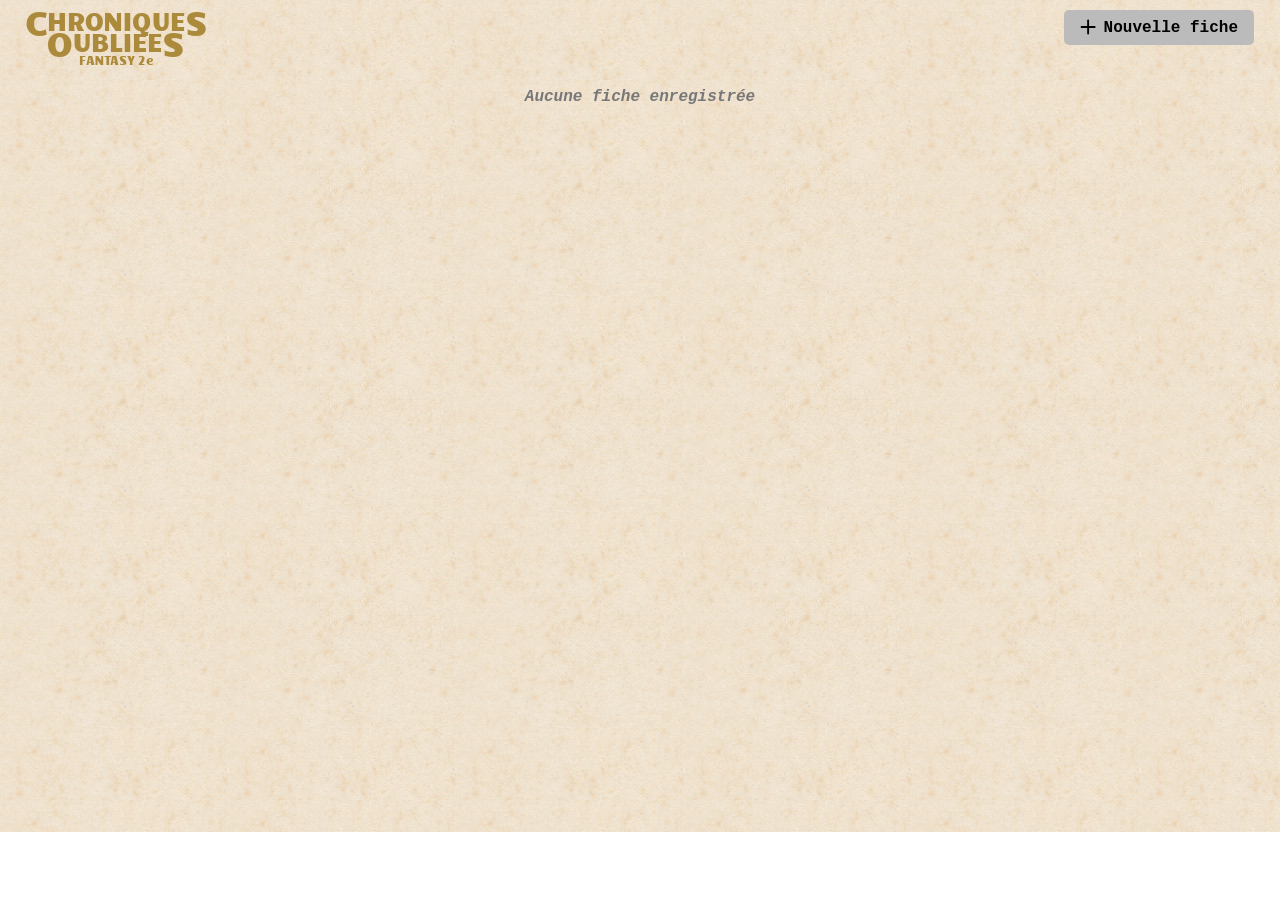
<file: www/index.html>
<!DOCTYPE html>
<html  lang="fr">
    <head>
        <meta charset="UTF-8">
        <meta name="viewport" content="width=device-width, initial-scale=1.0">
        <title>Fiches personnage Chroniques Oubliées 2e</title>
        <link href="css/commun.css" rel="stylesheet">
        <link href="css/gestion.css" rel="stylesheet">
    </head>
    <body onload="gestionBodyOnLoad()">
        <header>
            <div class="titre">
                <div><span>C</span><span>HRONIQUE</span><span>S</span></div>
                <div><span>O</span><span>UBLIEE</span><span>S</span></div>
                <div>FANTASY 2e</div>
            </div>
            <div class="barreBoutons">
                <button id="BTN_CREER"><span class="iconeBouton"><img src="img/add.svg" alt="Icone plus"></span><span class="texteBouton">Nouvelle fiche</span></button>
            </div>
        </header>
        <main>
            <div id="CONTENU_LISTE">
                <table id="FICHIERS">
                    <thead>
                        <tr>
                            <th>Fiche</th>
                            <th>Action</th>
                        </tr>
                    </thead>
                    <tbody>
                    </tbody>
                </table>
            </div>
            <div id="MSG_VIDE">Aucune fiche enregistrée</div>
        </main>
        <footer>

        </footer>
        
        <script src="js/outils.js"></script>
        <script src="js/commun_fichier.js"></script>
        <script src="js/gestion.js"></script>
    </body>
</html>
</file>
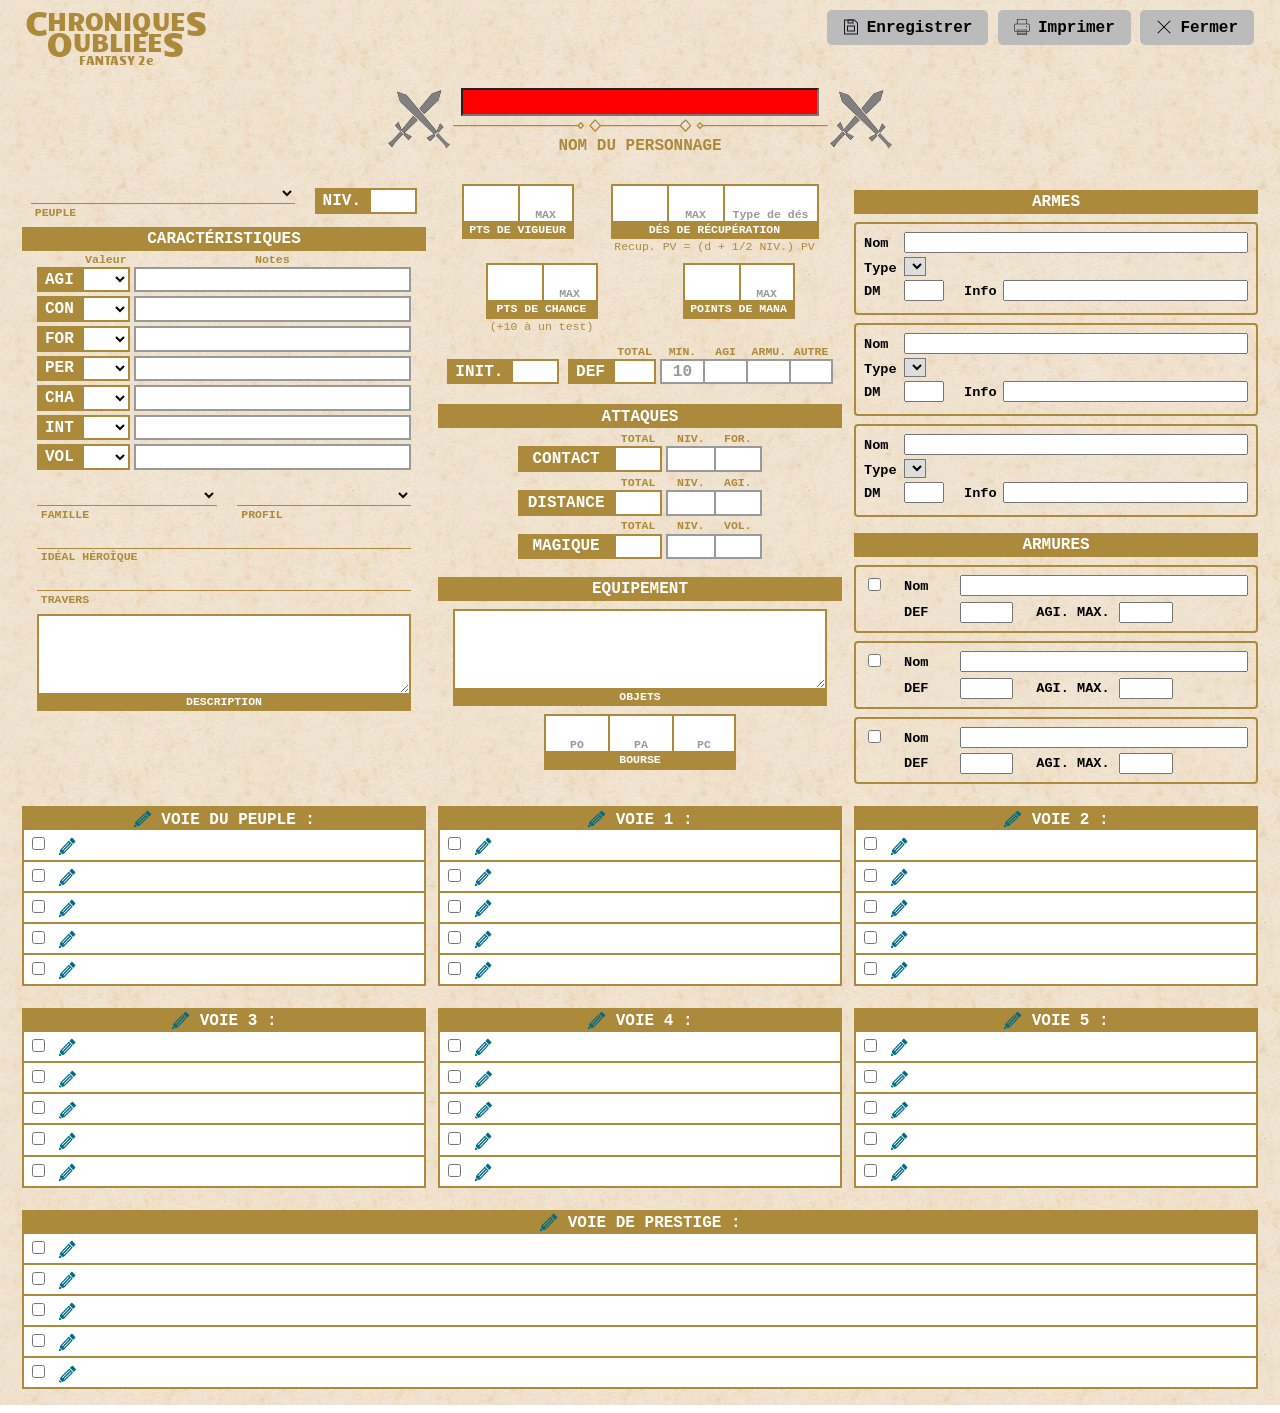
<file: www/fiche.html>
<!doctype html>
<html lang="fr">
    <head>
        <meta charset="utf-8">
        <meta name="viewport" content="width=device-width, initial-scale=1.0">
        <title>Fiche personnage Chroniques Oubliées 2e</title>
        <link href="css/commun.css" rel="stylesheet">
        <link href="css/fiche.css" rel="stylesheet">
        <link href="css/fiche_dialog.css" rel="stylesheet">
        <link href="css/fiche_dlgCapacite.css" rel="stylesheet">
        <link href="css/fiche_dlgVoie.css" rel="stylesheet">
    </head>
    <body onload="ficheBodyOnLoad()">
        <form id="FORM_FICHE">
            <header>
                <div class="titre">
                    <div><span>C</span><span>HRONIQUE</span><span>S</span></div>
                    <div><span>O</span><span>UBLIEE</span><span>S</span></div>
                    <div>FANTASY 2e</div>
                </div>
                <div class="barreBoutons">
                    <button id="btnSauver" type="button" title="Enregistrer la fiche"><span class="iconeBouton"><img src="img/sauver.svg" alt="Icone sauvegarder"></span><span class="texteBouton">Enregistrer</span></button>
                    <button id="btnImprimer" type="button" title="Enregistrer la fiche"><span class="iconeBouton"><img src="img/imprimer.svg" alt="Icone imprimer"></span><span class="texteBouton">Imprimer</span></button>
                    <button id="btnQuitter" type="button" title="Ferme la fiche"><span class="iconeBouton"><img src="img/fermer.svg" alt="Icone fermer"></span><span class="texteBouton">Fermer</span></button>
                </div>
            </header>
            <main>
                <div class="entete">
                    <div class="logoEntete"><img src="./img/swords.svg" alt="Epées"></div>
                    <div class="zoneNomPersonnage">
                        <div class="zoneTxtNomPersonnage">
                            <input type="text" id="TXT_NOM" name="nom" maxlength="35" required>
                        </div>
                        <img src="./img/separateur.svg" alt="séparateur">
                        <label for="TXT_NOM">Nom du personnage</label>
                    </div>
                    <div class="logoEntete"><img src="./img/swords.svg" alt="Epées"></div>
                </div>
                <div class="col_container">
                    <div class="colonne">
                        <div id="peuple_niv" class="ligne_niv1">
                            <div>
                                <div class="case3"  title="Peuple du personnage">
                                    <label for="SEL_PEUPLE" class="legende_case"><span>Peuple</span></label>
                                    <div class="grille_case">
                                        <div class="valeur_case">
                                            <select id="SEL_PEUPLE" name="idPeuple" title="Peuple du personnage"></select>
                                        </div>
                                    </div>
                                </div>
                            </div>
                            <div class="case2">
                                <label for="TXT_NIVEAU" class="legende_case"><span>NIV.</span></label>
                                <div class="grille_case">
                                    <div class="valeur_case">
                                        <input type="number" id="TXT_NIVEAU" name="niveau" min="1" max="30" title="Niveau du personnage">
                                    </div>
                                </div>
                            </div>
                        </div>
                        <fieldset id="CARAC" class="niv1">
                            <legend>Caractéristiques</legend>
                            <div id="zoneCaracteristique">
                                <div class="case2">
                                    <label for="SEL_AGI" class="legende_case"><span>AGI</span></label>
                                    <div class="grille_case">
                                        <div class="valeur_case">
                                            <select id="SEL_AGI" name="AGI" class="selectCaract"></select>
                                            <span class="labelFond">Valeur</span>
                                        </div>
                                        <div class="valeur_case">
                                            <input type="text" id="TXT_NOTE_AGI" name="noteAGI" class="txtNoteCarac" title="Notes et bonus pour l'agilité" maxlength="50">
                                            <span class="labelFond">Notes</span>
                                        </div>
                                    </div>
                                </div>

                                <div class="case2">
                                    <label for="SEL_CON" class="legende_case"><span>CON</span></label>
                                    <div class="grille_case">
                                        <div class="valeur_case">
                                            <select id="SEL_CON" name="CON" class="selectCaract"></select>
                                        </div>
                                        <div class="valeur_case">
                                            <input type="text" id="TXT_NOTE_CON" name="noteCON" class="txtNoteCarac" title="Notes et bonus pour la constitution" maxlength="50">
                                        </div>
                                    </div>
                                </div>

                                <div class="case2">
                                    <label for="SEL_FOR" class="legende_case"><span>FOR</span></label>
                                    <div class="grille_case">
                                        <div class="valeur_case">
                                            <select id="SEL_FOR" name="FOR" class="selectCaract"></select>
                                        </div>
                                        <div class="valeur_case">
                                            <input type="text" id="TXT_NOTE_FOR" name="noteFOR" class="txtNoteCarac" title="Notes et bonus pour la force" maxlength="50">
                                        </div>
                                    </div>
                                </div>

                                <div class="case2">
                                    <label for="SEL_PER" class="legende_case"><span>PER</span></label>
                                    <div class="grille_case">
                                        <div class="valeur_case">
                                            <select id="SEL_PER" name="PER" class="selectCaract"></select>
                                        </div>
                                        <div class="valeur_case">
                                            <input type="text" id="TXT_NOTE_PER" name="notePER" class="txtNoteCarac" title="Notes et bonus pour la perception" maxlength="50">
                                        </div>
                                    </div>
                                </div>

                                <div class="case2">
                                    <label for="SEL_CHA" class="legende_case"><span>CHA</span></label>
                                    <div class="grille_case">
                                        <div class="valeur_case">
                                            <select id="SEL_CHA" name="CHA" class="selectCaract"></select>
                                        </div>
                                        <div class="valeur_case">
                                            <input type="text" id="TXT_NOTE_CHA" name="noteCHA" class="txtNoteCarac" title="Notes et bonus pour le charisme" maxlength="50">
                                        </div>
                                    </div>
                                </div>

                                <div class="case2">
                                    <label for="SEL_INT" class="legende_case"><span>INT</span></label>
                                    <div class="grille_case">
                                        <div class="valeur_case">
                                            <select id="SEL_INT" name="INT" class="selectCaract"></select>
                                        </div>
                                        <div class="valeur_case">
                                            <input type="text" id="TXT_NOTE_INT" name="noteINT" class="txtNoteCarac" title="Notes et bonus pour l'intelligence" maxlength="50">
                                        </div>
                                    </div>
                                </div>

                                <div class="case2">
                                    <label for="SEL_VOL" class="legende_case"><span>VOL</span></label>
                                    <div class="grille_case">
                                        <div class="valeur_case">
                                            <select id="SEL_VOL" name="VOL" class="selectCaract"></select>
                                        </div>
                                        <div class="valeur_case">
                                            <input type="text" id="TXT_NOTE_VOL" name="noteVOL" class="txtNoteCarac" title="Notes et bonus pour la volonté" maxlength="50">
                                        </div>
                                    </div>
                                </div>
                            </div>

                            <div id="ligne_famille_produit" class="ligne_niv1">
                                <div class="case3" title="Famille du personnage">
                                    <label for="SEL_FAMILLE" class="legende_case"><span>Famille</span></label>
                                    <div class="grille_case">
                                        <div class="valeur_case">
                                            <select id="SEL_FAMILLE" name="idFamille"></select>
                                        </div>
                                    </div>
                                </div>

                                <div class="case3" title="Profil du personnage">
                                    <label for="SEL_PROFIL" class="legende_case"><span>Profil</span></label>
                                    <div class="grille_case">
                                        <div class="valeur_case">
                                            <select id="SEL_PROFIL" name="idProfil"></select>
                                        </div>
                                    </div>
                                </div>

                            </div>

                            <div id="ligne_ideal" class="ligne_niv1">
                                <div class="case3" title="Idéal héroîque du personnage">
                                    <label for="TXT_IDEAL" class="legende_case"><span>Idéal héroîque</span></label>
                                    <div class="grille_case">
                                        <div class="valeur_case">
                                            <input type="text" id="TXT_IDEAL" name="idealHeroique" maxlength="50">
                                        </div>
                                    </div>
                                </div>
                            </div>

                            <div id="ligne_travers" class="ligne_niv1">
                                <div class="case3" title="Travers du personnage">
                                    <label for="TXT_TRAVERS" class="legende_case"><span>Travers</span></label>
                                    <div class="grille_case">
                                        <div class="valeur_case">
                                            <input type="text" id="TXT_TRAVERS" name="travers" maxlength="50">
                                        </div>
                                    </div>
                                </div>
                            </div>

                            <div id="ligne_description" class="ligne_niv1">
                                <div class="case1" title="Description du personnage">
                                    <label for="TXT_DESCRIPTION" class="legende_case"><span>Description</span></label>
                                    <div class="grille_case">
                                        <div class="valeur_case">
                                            <textarea id="TXT_DESCRIPTION" name="description" maxlength="250"></textarea>
                                        </div>
                                    </div>
                                </div>
                            </div>                            
                        </fieldset>
                    </div>
                    
                    <div class="colonne">
                        <div id="vigueur_recup" class="ligne_niv1">
                            <div class="case1">
                                <label for="TXT_PTS_VIGUEUR_ACTUELS" class="legende_case"><span>PTS DE VIGUEUR</span></label>
                                <div class="grille_case">
                                    <div class="valeur_case">
                                        <input type="number" id="TXT_PTS_VIGUEUR_ACTUELS" name="vigueurActuelle"  min="0" max="30" title="Nombre de points de vigueur actuels">
                                    </div>
                                    <div class="valeur_case">
                                        <input type="number" id="TXT_PTS_VIGUEUR_MAX" name="vigueurMax"  min="0" max="30" title="Nombre de points de vigueur maximum">
                                        <span class="labelFond">MAX</span>
                                    </div>
                                </div>
                            </div>

                            <div id="zoneDesRecuperation" class="case1">
                                <label for="TXT_DES_RECUP_ACTUELS" class="legende_case"><span>Dés de récupération</span></label>
                                <div class="grille_case">
                                    <div class="valeur_case">
                                        <input type="number" id="TXT_DES_RECUP_ACTUELS" name="recuperationActuelle" min="0" max="30" title="Nombre de dés de récupération actuel">
                                    </div>
                                    <div class="valeur_case">
                                        <input type="number" id="TXT_DES_RECUP_MAX" name="recuperationMax" min="0" max="30" title="Nombre de dés de récupération maximum">
                                        <span class="labelFond">MAX</span>
                                    </div>
                                    <div class="valeur_case">
                                        <span id="TXT_DES_RECUP"></span>
                                        <span class="labelFond">Type de dés</span>
                                    </div>
                                </div>
                                <span class="labelAide">Recup. PV = (d + 1/2 NIV.) PV</span>
                            </div>
                        </div>

                        <div id="chance_mana" class="ligne_niv1">
                            <div class="case1">
                                <label for="TXT_PTS_CHANCE_ACTUELS" class="legende_case"><span>PTS DE CHANCE</span></label>
                                <div class="grille_case">
                                    <div class="valeur_case">
                                        <input type="number" id="TXT_PTS_CHANCE_ACTUELS" name="chanceActuelle" min="0" max="30" title="Nombre de points de chance actuels">
                                    </div>
                                    <div class="valeur_case">
                                        <input type="number" id="TXT_PTS_CHANCE_MAX" name="chanceMax" min="0" max="30" title="Nombre de points de chance maximum">
                                        <span class="labelFond">MAX</span>
                                    </div>
                                </div>
                                <span class="labelAide">(+10 à un test)</span>
                            </div>

                            <div class="case1">
                                <label for="TXT_PTS_MANA_ACTUELS" class="legende_case"><span>POINTS DE MANA</span></label>
                                <div class="grille_case">
                                    <div class="valeur_case">
                                        <input type="number" id="TXT_PTS_MANA_ACTUELS" name="manaActuelle" min="0" max="99" title="Nombre de points de mana actuels">
                                    </div>
                                    <div class="valeur_case">
                                        <input type="number" id="TXT_PTS_MANA_MAX" name="manaMax" min="0" max="99" title="Nombre de points de mana maximum">
                                        <span class="labelFond">MAX</span>
                                    </div>
                                </div>
                            </div>
                        </div>


                        <div id="initiative_defense" class="ligne_niv1">

                            <div class="case2">
                                <div class="legende_case"><span>INIT.</span></div>
                                <div class="grille_case">
                                    <div class="valeur_case">
                                        <input type="number" id="TXT_INITIATIVE" name="initiative" min="0" max="30" title="Nombre de point d'initiative">
                                    </div>
                                </div>
                            </div>

                            <div class="case2">
                                <div class="legende_case"><span>DEF</span></div>
                                <div class="grille_case">
                                    <div class="valeur_case">
                                        <span id="TXT_DEF_TOTALE"></span>
                                        <span class="labelFond">TOTAL</span>
                                    </div>
                                    <div class="valeur_case">
                                        <span id="TXT_DEF_MIN">10</span>
                                        <span class="labelFond">MIN.</span>
                                    </div>
                                    <div class="valeur_case">
                                        <span id="TXT_DEF_AGI"></span>
                                        <span class="labelFond">AGI</span>
                                    </div>
                                    <div class="valeur_case">
                                        <span id="TXT_DEF_ARMURE"></span>
                                        <span class="labelFond">ARMU.</span>
                                    </div>
                                    <div class="valeur_case">
                                        <input type="number" id="TXT_DEF_AUTRE" name="defenseAutre" min="-10" max="30" title="Autre bonus de défense">
                                        <span class="labelFond">AUTRE</span>
                                    </div>
                                </div>
                            </div>

                        </div>

                        <fieldset id="ATTAQUES" class="niv1">
                            <legend>ATTAQUES</legend>
                            <div class="ligne_niv1">
                                <div class="case2">
                                    <div class="legende_case"><span>CONTACT</span></div>
                                    <div class="grille_case">
                                        <div class="valeur_case">
                                            <span id="TXT_ATT_CONTACT_TOTAL"></span>
                                            <span class="labelFond">TOTAL</span>
                                        </div>
                                        <div class="valeur_case">
                                            <span id="TXT_ATT_CONTACT_NIV"></span>
                                            <span class="labelFond">NIV.</span>
                                        </div>
                                        <div class="valeur_case">
                                            <span id="TXT_ATT_CONTACT_FOR"></span>
                                            <span class="labelFond">FOR.</span>
                                        </div>
                                    </div>
                                </div>
                            </div>
                            <div class="ligne_niv1">
                                <div class="case2">
                                    <div class="legende_case"><span>DISTANCE</span></div>
                                    <div class="grille_case">
                                        <div class="valeur_case">
                                            <span id="TXT_ATT_DISTANCE_TOTAL"></span>
                                            <span class="labelFond">TOTAL</span>
                                        </div>
                                        <div class="valeur_case">
                                            <span id="TXT_ATT_DISTANCE_NIV"></span>
                                            <span class="labelFond">NIV.</span>
                                        </div>
                                        <div class="valeur_case">
                                            <span id="TXT_ATT_DISTANCE_AGI"></span>
                                            <span class="labelFond">AGI.</span>
                                        </div>
                                    </div>
                                </div>
                            </div>
                            <div class="ligne_niv1">
                                <div class="case2">
                                    <div class="legende_case"><span>MAGIQUE</span></div>
                                    <div class="grille_case">
                                        <div class="valeur_case">
                                            <span id="TXT_ATT_MAGIQUE_TOTAL"></span>
                                            <span class="labelFond">TOTAL</span>
                                        </div>
                                        <div class="valeur_case">
                                            <span id="TXT_ATT_MAGIQUE_NIV"></span>
                                            <span class="labelFond">NIV.</span>
                                        </div>
                                        <div class="valeur_case">
                                            <span id="TXT_ATT_MAGIQUE_VOL"></span>
                                            <span class="labelFond">VOL.</span>
                                        </div>
                                    </div>
                                </div>
                            </div>
                        </fieldset>

                        <fieldset id="EQUIPEMENT" class="niv1">
                            <legend>EQUIPEMENT</legend>
                            <div id="ligneEquipement" class="ligne_niv1">

                                <div class="case1" title="Liste des équipements">
                                    <label for="TXT_EQUIPEMENT" class="legende_case"><span>Objets</span></label>
                                    <div class="grille_case">
                                        <div class="valeur_case">
                                            <textarea id="TXT_EQUIPEMENT" name="equipement" maxlength="500"></textarea>
                                        </div>
                                    </div>
                                </div>
                            </div>
                            <div id="ligneBourse" class="ligne_niv1">
                                <div id="zoneBourse" class="case1">
                                    <div class="legende_case"><span>BOURSE</span></div>
                                    <div class="grille_case">
                                        <div class="valeur_case">
                                            <input type="number" id="TXT_NB_PO" name="PO" min="0" max="1000000000" title="Nombre de pièces d'or (1 PO = 10 PA)">
                                            <span class="labelFond">PO</span>
                                        </div>
                                        <div class="valeur_case">
                                            <input type="number" id="TXT_NB_PA" name="PA" min="0" max="1000000000" title="Nombre de pièces d'argent (1 PA = 10 PC)">
                                            <span class="labelFond">PA</span>
                                        </div>
                                        <div class="valeur_case">
                                            <input type="number" id="TXT_NB_PC" name="PC" min="0" max="1000000000" title="Nombre de pièces de cuivre">
                                            <span class="labelFond">PC</span>
                                        </div>
                                    </div>
                                </div>

                            </div>

                        </fieldset>
                    </div>
                    <div class="colonne">
                        <fieldset id="ARMES" class="niv1">
                            <legend>ARMES</legend>
                            <div id="ARME_1" class="groupe_multiple">
                                <div class="zoneArme">
                                    <div>
                                        <label for="NOM_ARME_1">Nom</label>
                                        <span><input type="text" id="NOM_ARME_1" class="txtNomArme" name="nomArme" maxlength="25" title="Nom de l'arme"></span>
                                    </div>
                                    <div>
                                        <label for="SELECT_TYPE_ATTAQUE_1">Type</label>
                                        <span>
                                            <select id="SELECT_TYPE_ATTAQUE_1" class="selectTypeAttaque" name="typeAttaqueArme"></select>
                                            <span class="txtDesAttaqueArme labelAide"></span>
                                        </span>
                                    </div>
                                    <div>
                                        <label for="DM_ARME_1">DM</label>
                                        <span class="detailArme">
                                            <input type="text" id="DM_ARME_1" class="txtDmArme" name="dmArme" maxlength="10" title="DM infligés par l'arme (ex : 2d6)">
                                            <span title="Caractéristiques spéciales / Portée">
                                                <label for="TXT_NOTE_ARME_1">Info</label>
                                                <input type="text" id="TXT_NOTE_ARME_1" name="noteArme" class="txtNoteArme" maxlength="50" title="Complément sur l'arme">
                                            </span>
                                        </span>
                                    </div>
                                </div>
                            </div>
                            <div id="ARME_2" class="groupe_multiple">
                                <div class="zoneArme">
                                    <div>
                                        <label for="NOM_ARME_2">Nom</label>
                                        <span><input type="text" id="NOM_ARME_2" class="txtNomArme" name="nomArme" maxlength="25" title="Nom de l'arme"></span>
                                    </div>
                                    <div>
                                        <label for="SELECT_TYPE_ATTAQUE_2">Type</label>
                                        <span>
                                            <select id="SELECT_TYPE_ATTAQUE_2" class="selectTypeAttaque" name="typeAttaqueArme"></select>
                                            <span class="txtDesAttaqueArme labelAide"></span>
                                        </span>
                                    </div>
                                    <div>
                                        <label for="DM_ARME_2">DM</label>
                                        <span class="detailArme">
                                            <input type="text" id="DM_ARME_2" class="txtDmArme" name="dmArme" maxlength="10" title="DM infligés par l'arme (ex : 2d6)">
                                            <span title="Caractéristiques spéciales / Portée">
                                                <label for="TXT_NOTE_ARME_2">Info</label>
                                                <input type="text" id="TXT_NOTE_ARME_2" name="noteArme" class="txtNoteArme" maxlength="50" title="Complément sur l'arme">
                                            </span>
                                        </span>
                                    </div>
                                </div>
                            </div>
                            <div id="ARME_3" class="groupe_multiple">
                                <div class="zoneArme">
                                    <div>
                                        <label for="NOM_ARME_3">Nom</label>
                                        <span><input type="text" id="NOM_ARME_3" class="txtNomArme" name="nomArme" maxlength="25" title="Nom de l'arme"></span>
                                    </div>
                                    <div>
                                        <label for="SELECT_TYPE_ATTAQUE_3">Type</label>
                                        <span>
                                            <select id="SELECT_TYPE_ATTAQUE_3" class="selectTypeAttaque" name="typeAttaqueArme"></select>
                                            <span class="txtDesAttaqueArme labelAide"></span>
                                        </span>
                                    </div>
                                    <div>
                                        <label for="DM_ARME_3">DM</label>
                                        <span class="detailArme">
                                            <input type="text" id="DM_ARME_3" class="txtDmArme" name="dmArme" maxlength="10" title="DM infligés par l'arme (ex : 2d6)">
                                            <span title="Caractéristiques spéciales / Portée">
                                                <label for="TXT_NOTE_ARME_3">Info</label>
                                                <input type="text" id="TXT_NOTE_ARME_3" name="noteArme" class="txtNoteArme" maxlength="50" title="Complément sur l'arme">
                                            </span>
                                        </span>
                                    </div>
                                </div>
                            </div>
                        </fieldset>
                        <fieldset id="ARMURES" class="niv1">
                            <legend>ARMURES</legend>
                            <div id="ARMURE_1" class="zoneArmure groupe_multiple">
                                <span class="zoneChkArmure"><input type="checkbox" id="CHK_ARMURE_1" value="Oui" title="Armure portée" class="chkArmure" name="selectionArmure"></span>
                                <label for="TXT_NOM_ARMURE_1">Nom</label>
                                <input type="text" id="TXT_NOM_ARMURE_1" class="txtNomArmure" name="nomArmure" maxlength="25" title="Nom de l'armure">
                                <label for="TXT_DEF_ARMURE_1">DEF</label>
                                <span>
                                    <input type="number" id="TXT_DEF_ARMURE_1" class="txtDefArmure" name="defenseArmure" min="0" max="30" title="Défense que rajoute l'armure">
                                    <label for="TXT_AGI_ARMURE_1">AGI. MAX.</label>
                                    <input type="number" id="TXT_AGI_ARMURE_1" class="txtAgiArmure" name="agiliteMaxArmure" min="0" max="30" title="Agilité maximale imposée par l'armure">
                                </span>
                            </div>
                            <div id="ARMURE_2" class="zoneArmure groupe_multiple">
                                <span class="zoneChkArmure"><input type="checkbox" id="CHK_ARMURE_2" value="Oui" title="Armure portée" class="chkArmure" name="selectionArmure"></span>
                                <label for="TXT_NOM_ARMURE_2">Nom</label>
                                <input type="text" id="TXT_NOM_ARMURE_2" class="txtNomArmure" name="nomArmure" maxlength="25" title="Nom de l'armure">
                                <label for="TXT_DEF_ARMURE_2">DEF</label>
                                <span>
                                    <input type="number" id="TXT_DEF_ARMURE_2" class="txtDefArmure" name="defenseArmure" min="0" max="30" title="Défense que rajoute l'armure">
                                    <label for="TXT_AGI_ARMURE_2">AGI. MAX.</label>
                                    <input type="number" id="TXT_AGI_ARMURE_2" class="txtAgiArmure" name="agiliteMaxArmure" min="0" max="30" title="Agilité maximale imposée par l'armure">
                                </span>
                            </div>
                            <div id="ARMURE_3" class="zoneArmure groupe_multiple">
                                <span class="zoneChkArmure"><input type="checkbox" id="CHK_ARMURE_3" value="Oui" title="Armure portée" class="chkArmure" name="selectionArmure"></span>
                                <label for="TXT_NOM_ARMURE_3">Nom</label>
                                <input type="text" id="TXT_NOM_ARMURE_3" class="txtNomArmure" name="nomArmure" maxlength="25" title="Nom de l'armure">
                                <label for="TXT_DEF_ARMURE_3">DEF</label>
                                <span>
                                    <input type="number" id="TXT_DEF_ARMURE_3" class="txtDefArmure" name="defenseArmure" min="0" max="30" title="Défense que rajoute l'armure">
                                    <label for="TXT_AGI_ARMURE_3">AGI. MAX.</label>
                                    <input type="number" id="TXT_AGI_ARMURE_3" class="txtAgiArmure" name="agiliteMaxArmure" min="0" max="30" title="Agilité maximale imposée par l'armure">
                                </span>
                            </div>
                        </fieldset>
                    </div>
                </div>
                <div class="col_container">
                    <div class="colonne">
                        <fieldset class="zoneVoie niv1"  data-categ-voie="peuple">
                            <legend class="titreVoie">
                                <button class="btnModif" type="button"></button>
                                <span class="lblNomZoneVoie">Voie du peuple</span> : 
                                <span class="lblNomVoie"></span>
                                <span class="lblTypeVoie"></span>
                                <input type="hidden" class="txtIdTypeVoie" name="idTypeVoie">
                                <input type="hidden" class="txtIdGroupeVoie" name="idGroupeVoie">
                                <input type="hidden" class="txtIdVoie" name="idVoie">
                                <input type="hidden" class="txtNomVoie" name="nomVoie">
                            </legend>

                            <div class="zoneCapacite">
                                <div class="contenuCapacite">
                                    <span><input type="checkbox" class="chkCapacite" name="selectionCapacite" value="Oui"></span>
                                    <button class="btnModif" type="button"></button>
                                    <span class="displayTitreCapacite"></span>
                                    <span class="displayDescriptionCapacite"></span>
                                    <span class="displayCommentaireCapacite"></span>
                                </div>
                                <input type="hidden" class="txtRangCapacite">
                                <input type="hidden" class="txtNomCapacite">
                                <input type="hidden" class="txtDescriptionCapacite">
                                <input type="hidden" class="txtComplementCapacite">
                            </div>
                            <div class="zoneCapacite">
                                <div class="contenuCapacite">
                                    <span><input type="checkbox" class="chkCapacite" name="selectionCapacite" value="Oui"></span>
                                    <button class="btnModif" type="button"></button>
                                    <span class="displayTitreCapacite"></span>
                                    <span class="displayDescriptionCapacite"></span>
                                    <span class="displayCommentaireCapacite"></span>
                                </div>
                                <input type="hidden" class="txtRangCapacite">
                                <input type="hidden" class="txtNomCapacite">
                                <input type="hidden" class="txtDescriptionCapacite">
                                <input type="hidden" class="txtComplementCapacite">
                            </div>
                            <div class="zoneCapacite">
                                <div class="contenuCapacite">
                                    <span><input type="checkbox" class="chkCapacite" name="selectionCapacite" value="Oui"></span>
                                    <button class="btnModif" type="button"></button>
                                    <span class="displayTitreCapacite"></span>
                                    <span class="displayDescriptionCapacite"></span>
                                    <span class="displayCommentaireCapacite"></span>
                                </div>
                                <input type="hidden" class="txtRangCapacite">
                                <input type="hidden" class="txtNomCapacite">
                                <input type="hidden" class="txtDescriptionCapacite">
                                <input type="hidden" class="txtComplementCapacite">
                            </div>
                            <div class="zoneCapacite">
                                <div class="contenuCapacite">
                                    <span><input type="checkbox" class="chkCapacite" name="selectionCapacite" value="Oui"></span>
                                    <button class="btnModif" type="button"></button>
                                    <span class="displayTitreCapacite"></span>
                                    <span class="displayDescriptionCapacite"></span>
                                    <span class="displayCommentaireCapacite"></span>
                                </div>
                                <input type="hidden" class="txtRangCapacite">
                                <input type="hidden" class="txtNomCapacite">
                                <input type="hidden" class="txtDescriptionCapacite">
                                <input type="hidden" class="txtComplementCapacite">
                            </div>
                            <div class="zoneCapacite">
                                <div class="contenuCapacite">
                                    <span><input type="checkbox" class="chkCapacite" name="selectionCapacite" value="Oui"></span>
                                    <button class="btnModif" type="button"></button>
                                    <span class="displayTitreCapacite"></span>
                                    <span class="displayDescriptionCapacite"></span>
                                    <span class="displayCommentaireCapacite"></span>
                                </div>
                                <input type="hidden" class="txtRangCapacite">
                                <input type="hidden" class="txtNomCapacite">
                                <input type="hidden" class="txtDescriptionCapacite">
                                <input type="hidden" class="txtComplementCapacite">
                            </div>
                        </fieldset>
                    </div>
                    <div class="colonne">
                        <fieldset class="zoneVoie niv1" data-num-voie-profil="1" data-categ-voie="profil">
                            <legend class="titreVoie">
                                <button class="btnModif" type="button"></button>
                                <span class="lblNomZoneVoie">Voie 1</span> : 
                                <span class="lblNomVoie"></span>
                                <span class="lblTypeVoie"></span>
                                <input type="hidden" class="txtIdTypeVoie" name="idTypeVoie">
                                <input type="hidden" class="txtIdGroupeVoie" name="idGroupeVoie">
                                <input type="hidden" class="txtIdVoie" name="idVoie">
                                <input type="hidden" class="txtNomVoie" name="nomVoie">
                            </legend>
                            <div class="zoneCapacite">
                                <div class="contenuCapacite">
                                    <span><input type="checkbox" class="chkCapacite" name="selectionCapacite" value="Oui"></span>
                                    <button class="btnModif" type="button"></button>
                                    <span class="displayTitreCapacite"></span>
                                    <span class="displayDescriptionCapacite"></span>
                                    <div class="displayCommentaireCapacite"></div>
                                </div>
                                <input type="hidden" class="txtRangCapacite">
                                <input type="hidden" class="txtNomCapacite">
                                <input type="hidden" class="txtDescriptionCapacite">
                                <input type="hidden" class="txtComplementCapacite">
                            </div>
                            <div class="zoneCapacite">
                                <div class="contenuCapacite">
                                    <span><input type="checkbox" class="chkCapacite" name="selectionCapacite" value="Oui"></span>
                                    <button class="btnModif" type="button"></button>
                                    <span class="displayTitreCapacite"></span>
                                    <span class="displayDescriptionCapacite"></span>
                                    <span class="displayCommentaireCapacite"></span>
                                </div>
                                <input type="hidden" class="txtRangCapacite">
                                <input type="hidden" class="txtNomCapacite">
                                <input type="hidden" class="txtDescriptionCapacite">
                                <input type="hidden" class="txtComplementCapacite">
                            </div>
                            <div class="zoneCapacite">
                                <div class="contenuCapacite">
                                    <span><input type="checkbox" class="chkCapacite" name="selectionCapacite" value="Oui"></span>
                                    <button class="btnModif" type="button"></button>
                                    <span class="displayTitreCapacite"></span>
                                    <span class="displayDescriptionCapacite"></span>
                                    <span class="displayCommentaireCapacite"></span>
                                </div>
                                <input type="hidden" class="txtRangCapacite">
                                <input type="hidden" class="txtNomCapacite">
                                <input type="hidden" class="txtDescriptionCapacite">
                                <input type="hidden" class="txtComplementCapacite">
                            </div>
                            <div class="zoneCapacite">
                                <div class="contenuCapacite">
                                    <span><input type="checkbox" class="chkCapacite" name="selectionCapacite" value="Oui"></span>
                                    <button class="btnModif" type="button"></button>
                                    <span class="displayTitreCapacite"></span>
                                    <span class="displayDescriptionCapacite"></span>
                                    <span class="displayCommentaireCapacite"></span>
                                </div>
                                <input type="hidden" class="txtRangCapacite">
                                <input type="hidden" class="txtNomCapacite">
                                <input type="hidden" class="txtDescriptionCapacite">
                                <input type="hidden" class="txtComplementCapacite">
                            </div>
                            <div class="zoneCapacite">
                                <div class="contenuCapacite">
                                    <span><input type="checkbox" class="chkCapacite" name="selectionCapacite" value="Oui"></span>
                                    <button class="btnModif" type="button"></button>
                                    <span class="displayTitreCapacite"></span>
                                    <span class="displayDescriptionCapacite"></span>
                                    <span class="displayCommentaireCapacite"></span>
                                </div>
                                <input type="hidden" class="txtRangCapacite">
                                <input type="hidden" class="txtNomCapacite">
                                <input type="hidden" class="txtDescriptionCapacite">
                                <input type="hidden" class="txtComplementCapacite">
                            </div>
                        </fieldset>
                    </div>
                    <div class="colonne">
                        <fieldset class="zoneVoie niv1" data-num-voie-profil="2"  data-categ-voie="profil">
                            <legend class="titreVoie">
                                <button class="btnModif" type="button"></button>
                                <span class="lblNomZoneVoie">Voie 2</span> : 
                                <span class="lblNomVoie"></span>
                                <span class="lblTypeVoie"></span>
                                <input type="hidden" class="txtIdTypeVoie" name="idTypeVoie">
                                <input type="hidden" class="txtIdGroupeVoie" name="idGroupeVoie">
                                <input type="hidden" class="txtIdVoie" name="idVoie">
                                <input type="hidden" class="txtNomVoie" name="nomVoie">
                            </legend>
                            <div class="zoneCapacite">
                                <div class="contenuCapacite">
                                    <span><input type="checkbox" class="chkCapacite" name="selectionCapacite" value="Oui"></span>
                                    <button class="btnModif" type="button"></button>
                                    <span class="displayTitreCapacite"></span>
                                    <span class="displayDescriptionCapacite"></span>
                                    <span class="displayCommentaireCapacite"></span>
                                </div>
                                <input type="hidden" class="txtRangCapacite">
                                <input type="hidden" class="txtNomCapacite">
                                <input type="hidden" class="txtDescriptionCapacite">
                                <input type="hidden" class="txtComplementCapacite">
                            </div>
                            <div class="zoneCapacite">
                                <div class="contenuCapacite">
                                    <span><input type="checkbox" class="chkCapacite" name="selectionCapacite" value="Oui"></span>
                                    <button class="btnModif" type="button"></button>
                                    <span class="displayTitreCapacite"></span>
                                    <span class="displayDescriptionCapacite"></span>
                                    <span class="displayCommentaireCapacite"></span>
                                </div>
                                <input type="hidden" class="txtRangCapacite">
                                <input type="hidden" class="txtNomCapacite">
                                <input type="hidden" class="txtDescriptionCapacite">
                                <input type="hidden" class="txtComplementCapacite">
                            </div>
                            <div class="zoneCapacite">
                                <div class="contenuCapacite">
                                    <span><input type="checkbox" class="chkCapacite" name="selectionCapacite" value="Oui"></span>
                                    <button class="btnModif" type="button"></button>
                                    <span class="displayTitreCapacite"></span>
                                    <span class="displayDescriptionCapacite"></span>
                                    <span class="displayCommentaireCapacite"></span>
                                </div>
                                <input type="hidden" class="txtRangCapacite">
                                <input type="hidden" class="txtNomCapacite">
                                <input type="hidden" class="txtDescriptionCapacite">
                                <input type="hidden" class="txtComplementCapacite">
                            </div>
                            <div class="zoneCapacite">
                                <div class="contenuCapacite">
                                    <span><input type="checkbox" class="chkCapacite" name="selectionCapacite" value="Oui"></span>
                                    <button class="btnModif" type="button"></button>
                                    <span class="displayTitreCapacite"></span>
                                    <span class="displayDescriptionCapacite"></span>
                                    <span class="displayCommentaireCapacite"></span>
                                </div>
                                <input type="hidden" class="txtRangCapacite">
                                <input type="hidden" class="txtNomCapacite">
                                <input type="hidden" class="txtDescriptionCapacite">
                                <input type="hidden" class="txtComplementCapacite">
                            </div>
                            <div class="zoneCapacite">
                                <div class="contenuCapacite">
                                    <span><input type="checkbox" class="chkCapacite" name="selectionCapacite" value="Oui"></span>
                                    <button class="btnModif" type="button"></button>
                                    <span class="displayTitreCapacite"></span>
                                    <span class="displayDescriptionCapacite"></span>
                                    <span class="displayCommentaireCapacite"></span>
                                </div>
                                <input type="hidden" class="txtRangCapacite">
                                <input type="hidden" class="txtNomCapacite">
                                <input type="hidden" class="txtDescriptionCapacite">
                                <input type="hidden" class="txtComplementCapacite">
                            </div>
                        </fieldset>
                    </div>
                </div>

                <div class="col_container">
                    <div class="colonne">
                        <fieldset class="zoneVoie niv1" data-num-voie-profil="3"  data-categ-voie="profil">
                            <legend class="titreVoie">
                                <button class="btnModif" type="button"></button>
                                <span class="lblNomZoneVoie">Voie 3</span> : 
                                <span class="lblNomVoie"></span>
                                <span class="lblTypeVoie"></span>
                                <input type="hidden" class="txtIdTypeVoie" name="idTypeVoie">
                                <input type="hidden" class="txtIdGroupeVoie" name="idGroupeVoie">
                                <input type="hidden" class="txtIdVoie" name="idVoie">
                                <input type="hidden" class="txtNomVoie" name="nomVoie">
                            </legend>
                            <div class="zoneCapacite">
                                <div class="contenuCapacite">
                                    <span><input type="checkbox" class="chkCapacite" name="selectionCapacite" value="Oui"></span>
                                    <button class="btnModif" type="button"></button>
                                    <span class="displayTitreCapacite"></span>
                                    <span class="displayDescriptionCapacite"></span>
                                    <span class="displayCommentaireCapacite"></span>
                                </div>
                                <input type="hidden" class="txtRangCapacite">
                                <input type="hidden" class="txtNomCapacite">
                                <input type="hidden" class="txtDescriptionCapacite">
                                <input type="hidden" class="txtComplementCapacite">
                            </div>
                            <div class="zoneCapacite">
                                <div class="contenuCapacite">
                                    <span><input type="checkbox" class="chkCapacite" name="selectionCapacite" value="Oui"></span>
                                    <button class="btnModif" type="button"></button>
                                    <span class="displayTitreCapacite"></span>
                                    <span class="displayDescriptionCapacite"></span>
                                    <span class="displayCommentaireCapacite"></span>
                                </div>
                                <input type="hidden" class="txtRangCapacite">
                                <input type="hidden" class="txtNomCapacite">
                                <input type="hidden" class="txtDescriptionCapacite">
                                <input type="hidden" class="txtComplementCapacite">
                            </div>
                            <div class="zoneCapacite">
                                <div class="contenuCapacite">
                                    <span><input type="checkbox" class="chkCapacite" name="selectionCapacite" value="Oui"></span>
                                    <button class="btnModif" type="button"></button>
                                    <span class="displayTitreCapacite"></span>
                                    <span class="displayDescriptionCapacite"></span>
                                    <span class="displayCommentaireCapacite"></span>
                                </div>
                                <input type="hidden" class="txtRangCapacite">
                                <input type="hidden" class="txtNomCapacite">
                                <input type="hidden" class="txtDescriptionCapacite">
                                <input type="hidden" class="txtComplementCapacite">
                            </div>
                            <div class="zoneCapacite">
                                <div class="contenuCapacite">
                                    <span><input type="checkbox" class="chkCapacite" name="selectionCapacite" value="Oui"></span>
                                    <button class="btnModif" type="button"></button>
                                    <span class="displayTitreCapacite"></span>
                                    <span class="displayDescriptionCapacite"></span>
                                    <span class="displayCommentaireCapacite"></span>
                                </div>
                                <input type="hidden" class="txtRangCapacite">
                                <input type="hidden" class="txtNomCapacite">
                                <input type="hidden" class="txtDescriptionCapacite">
                                <input type="hidden" class="txtComplementCapacite">
                            </div>
                            <div class="zoneCapacite">
                                <div class="contenuCapacite">
                                    <span><input type="checkbox" class="chkCapacite" name="selectionCapacite" value="Oui"></span>
                                    <button class="btnModif" type="button"></button>
                                    <span class="displayTitreCapacite"></span>
                                    <span class="displayDescriptionCapacite"></span>
                                    <span class="displayCommentaireCapacite"></span>
                                </div>
                                <input type="hidden" class="txtRangCapacite">
                                <input type="hidden" class="txtNomCapacite">
                                <input type="hidden" class="txtDescriptionCapacite">
                                <input type="hidden" class="txtComplementCapacite">
                            </div>
                        </fieldset>
                    </div>
                    <div class="colonne">
                        <fieldset class="zoneVoie niv1" data-num-voie-profil="4"  data-categ-voie="profil">
                            <legend class="titreVoie">
                                <button class="btnModif" type="button"></button>
                                <span class="lblNomZoneVoie">Voie 4</span> : 
                                <span class="lblNomVoie"></span>
                                <span class="lblTypeVoie"></span>
                                <input type="hidden" class="txtIdTypeVoie" name="idTypeVoie">
                                <input type="hidden" class="txtIdGroupeVoie" name="idGroupeVoie">
                                <input type="hidden" class="txtIdVoie" name="idVoie">
                                <input type="hidden" class="txtNomVoie" name="nomVoie">
                            </legend>
                            <div class="zoneCapacite">
                                <div class="contenuCapacite">
                                    <span><input type="checkbox" class="chkCapacite" name="selectionCapacite" value="Oui"></span>
                                    <button class="btnModif" type="button"></button>
                                    <span class="displayTitreCapacite"></span>
                                    <span class="displayDescriptionCapacite"></span>
                                    <span class="displayCommentaireCapacite"></span>
                                </div>
                                <input type="hidden" class="txtRangCapacite">
                                <input type="hidden" class="txtNomCapacite">
                                <input type="hidden" class="txtDescriptionCapacite">
                                <input type="hidden" class="txtComplementCapacite">
                            </div>
                            <div class="zoneCapacite">
                                <div class="contenuCapacite">
                                    <span><input type="checkbox" class="chkCapacite" name="selectionCapacite" value="Oui"></span>
                                    <button class="btnModif" type="button"></button>
                                    <span class="displayTitreCapacite"></span>
                                    <span class="displayDescriptionCapacite"></span>
                                    <span class="displayCommentaireCapacite"></span>
                                </div>
                                <input type="hidden" class="txtRangCapacite">
                                <input type="hidden" class="txtNomCapacite">
                                <input type="hidden" class="txtDescriptionCapacite">
                                <input type="hidden" class="txtComplementCapacite">
                            </div>
                            <div class="zoneCapacite">
                                <div class="contenuCapacite">
                                    <span><input type="checkbox" class="chkCapacite" name="selectionCapacite" value="Oui"></span>
                                    <button class="btnModif" type="button"></button>
                                    <span class="displayTitreCapacite"></span>
                                    <span class="displayDescriptionCapacite"></span>
                                    <span class="displayCommentaireCapacite"></span>
                                </div>
                                <input type="hidden" class="txtRangCapacite">
                                <input type="hidden" class="txtNomCapacite">
                                <input type="hidden" class="txtDescriptionCapacite">
                                <input type="hidden" class="txtComplementCapacite">
                            </div>
                            <div class="zoneCapacite">
                                <div class="contenuCapacite">
                                    <span><input type="checkbox" class="chkCapacite" name="selectionCapacite" value="Oui"></span>
                                    <button class="btnModif" type="button"></button>
                                    <span class="displayTitreCapacite"></span>
                                    <span class="displayDescriptionCapacite"></span>
                                    <span class="displayCommentaireCapacite"></span>
                                </div>
                                <input type="hidden" class="txtRangCapacite">
                                <input type="hidden" class="txtNomCapacite">
                                <input type="hidden" class="txtDescriptionCapacite">
                                <input type="hidden" class="txtComplementCapacite">
                            </div>
                            <div class="zoneCapacite">
                                <div class="contenuCapacite">
                                    <span><input type="checkbox" class="chkCapacite" name="selectionCapacite" value="Oui"></span>
                                    <button class="btnModif" type="button"></button>
                                    <span class="displayTitreCapacite"></span>
                                    <span class="displayDescriptionCapacite"></span>
                                    <span class="displayCommentaireCapacite"></span>
                                </div>
                                <input type="hidden" class="txtRangCapacite">
                                <input type="hidden" class="txtNomCapacite">
                                <input type="hidden" class="txtDescriptionCapacite">
                                <input type="hidden" class="txtComplementCapacite">
                            </div>
                        </fieldset>
                    </div>
                    <div class="colonne">
                        <fieldset class="zoneVoie niv1" data-num-voie-profil="5"  data-categ-voie="profil">
                            <legend class="titreVoie">
                                <button class="btnModif" type="button"></button>
                                <span class="lblNomZoneVoie">Voie 5</span> : 
                                <span class="lblNomVoie"></span>
                                <span class="lblTypeVoie"></span>
                                <input type="hidden" class="txtIdTypeVoie" name="idTypeVoie">
                                <input type="hidden" class="txtIdGroupeVoie" name="idGroupeVoie">
                                <input type="hidden" class="txtIdVoie" name="idVoie">
                                <input type="hidden" class="txtNomVoie" name="nomVoie">
                            </legend>
                            <div class="zoneCapacite">
                                <div class="contenuCapacite">
                                    <span><input type="checkbox" class="chkCapacite" name="selectionCapacite" value="Oui"></span>
                                    <button class="btnModif" type="button"></button>
                                    <span class="displayTitreCapacite"></span>
                                    <span class="displayDescriptionCapacite"></span>
                                    <span class="displayCommentaireCapacite"></span>
                                </div>
                                <input type="hidden" class="txtRangCapacite">
                                <input type="hidden" class="txtNomCapacite">
                                <input type="hidden" class="txtDescriptionCapacite">
                                <input type="hidden" class="txtComplementCapacite">
                            </div>
                            <div class="zoneCapacite">
                                <div class="contenuCapacite">
                                    <span><input type="checkbox" class="chkCapacite" name="selectionCapacite" value="Oui"></span>
                                    <button class="btnModif" type="button"></button>
                                    <span class="displayTitreCapacite"></span>
                                    <span class="displayDescriptionCapacite"></span>
                                    <span class="displayCommentaireCapacite"></span>
                                </div>
                                <input type="hidden" class="txtRangCapacite">
                                <input type="hidden" class="txtNomCapacite">
                                <input type="hidden" class="txtDescriptionCapacite">
                                <input type="hidden" class="txtComplementCapacite">
                            </div>
                            <div class="zoneCapacite">
                                <div class="contenuCapacite">
                                    <span><input type="checkbox" class="chkCapacite" name="selectionCapacite" value="Oui"></span>
                                    <button class="btnModif" type="button"></button>
                                    <span class="displayTitreCapacite"></span>
                                    <span class="displayDescriptionCapacite"></span>
                                    <span class="displayCommentaireCapacite"></span>
                                </div>
                                <input type="hidden" class="txtRangCapacite">
                                <input type="hidden" class="txtNomCapacite">
                                <input type="hidden" class="txtDescriptionCapacite">
                                <input type="hidden" class="txtComplementCapacite">
                            </div>
                            <div class="zoneCapacite">
                                <div class="contenuCapacite">
                                    <span><input type="checkbox" class="chkCapacite" name="selectionCapacite" value="Oui"></span>
                                    <button class="btnModif" type="button"></button>
                                    <span class="displayTitreCapacite"></span>
                                    <span class="displayDescriptionCapacite"></span>
                                    <span class="displayCommentaireCapacite"></span>
                                </div>
                                <input type="hidden" class="txtRangCapacite">
                                <input type="hidden" class="txtNomCapacite">
                                <input type="hidden" class="txtDescriptionCapacite">
                                <input type="hidden" class="txtComplementCapacite">
                            </div>
                            <div class="zoneCapacite">
                                <div class="contenuCapacite">
                                    <span><input type="checkbox" class="chkCapacite" name="selectionCapacite" value="Oui"></span>
                                    <button class="btnModif" type="button"></button>
                                    <span class="displayTitreCapacite"></span>
                                    <span class="displayDescriptionCapacite"></span>
                                    <span class="displayCommentaireCapacite"></span>
                                </div>
                                <input type="hidden" class="txtRangCapacite">
                                <input type="hidden" class="txtNomCapacite">
                                <input type="hidden" class="txtDescriptionCapacite">
                                <input type="hidden" class="txtComplementCapacite">
                            </div>
                        </fieldset>
                    </div>
                </div>
                <div class="col_container">
                    <div class="colonne">
                        <fieldset class="zoneVoie zoneVoiePrestige niv1" data-categ-voie="prestige">
                            <legend class="titreVoie">
                                <button class="btnModif" type="button"></button>
                                <span class="lblNomZoneVoie">Voie de prestige</span> : 
                                <span class="lblNomVoie"></span>
                                <span class="lblTypeVoie"></span>
                                <input type="hidden" class="txtIdTypeVoie" name="idTypeVoie">
                                <input type="hidden" class="txtIdGroupeVoie" name="idGroupeVoie">
                                <input type="hidden" class="txtIdVoie" name="idVoie">
                                <input type="hidden" class="txtNomVoie" name="nomVoie">
                            </legend>
                            <div class="zoneCapacite">
                                <div class="contenuCapacite">
                                    <span><input type="checkbox" class="chkCapacite" name="selectionCapacite" value="Oui"></span>
                                    <button class="btnModif" type="button"></button>
                                    <span class="displayTitreCapacite"></span>
                                    <span class="displayDescriptionCapacite"></span>
                                    <span class="displayCommentaireCapacite"></span>
                                </div>
                                <input type="hidden" class="txtRangCapacite">
                                <input type="hidden" class="txtNomCapacite">
                                <input type="hidden" class="txtDescriptionCapacite">
                                <input type="hidden" class="txtComplementCapacite">
                            </div>
                            <div class="zoneCapacite">
                                <div class="contenuCapacite">
                                    <span><input type="checkbox" class="chkCapacite" name="selectionCapacite" value="Oui"></span>
                                    <button class="btnModif" type="button"></button>
                                    <span class="displayTitreCapacite"></span>
                                    <span class="displayDescriptionCapacite"></span>
                                    <span class="displayCommentaireCapacite"></span>
                                </div>
                                <input type="hidden" class="txtRangCapacite">
                                <input type="hidden" class="txtNomCapacite">
                                <input type="hidden" class="txtDescriptionCapacite">
                                <input type="hidden" class="txtComplementCapacite">
                            </div>
                            <div class="zoneCapacite">
                                <div class="contenuCapacite">
                                    <span><input type="checkbox" class="chkCapacite" name="selectionCapacite" value="Oui"></span>
                                    <button class="btnModif" type="button"></button>
                                    <span class="displayTitreCapacite"></span>
                                    <span class="displayDescriptionCapacite"></span>
                                    <span class="displayCommentaireCapacite"></span>
                                </div>
                                <input type="hidden" class="txtRangCapacite">
                                <input type="hidden" class="txtNomCapacite">
                                <input type="hidden" class="txtDescriptionCapacite">
                                <input type="hidden" class="txtComplementCapacite">
                            </div>
                            <div class="zoneCapacite ">
                                <div class="contenuCapacite">
                                    <span><input type="checkbox" class="chkCapacite" name="selectionCapacite" value="Oui"></span>
                                    <button class="btnModif" type="button"></button>
                                    <span class="displayTitreCapacite"></span>
                                    <span class="displayDescriptionCapacite"></span>
                                    <span class="displayCommentaireCapacite"></span>
                                </div>
                                <input type="hidden" class="txtRangCapacite">
                                <input type="hidden" class="txtNomCapacite">
                                <input type="hidden" class="txtDescriptionCapacite">
                                <input type="hidden" class="txtComplementCapacite">
                            </div>
                            <div class="zoneCapacite">
                                <div class="contenuCapacite">
                                    <span><input type="checkbox" class="chkCapacite" name="selectionCapacite" value="Oui"></span>
                                    <button class="btnModif" type="button"></button>
                                    <span class="displayTitreCapacite"></span>
                                    <span class="displayDescriptionCapacite"></span>
                                    <span class="displayCommentaireCapacite"></span>
                                </div>
                                <input type="hidden" class="txtRangCapacite">
                                <input type="hidden" class="txtNomCapacite">
                                <input type="hidden" class="txtDescriptionCapacite">
                                <input type="hidden" class="txtComplementCapacite">
                            </div>
                        </fieldset>
                    </div>
                </div>
            </main>
        </form>

        <dialog id="dlgVoie">
            <div class="dlgEntete">
                <div title="Titre de la fenêtre">Modification de la voie</div>
                <button id="dlgVoieFerme" title="Fermer sans valider"></button>
            </div>
            <form id="DLG_VOIE_FORM">
                <div>
                    <label for="DLGVOIE_SEL_TYPE_VOIE">Type de voie</label>
                    <span><select class="dlgVoieSelectTypeVoie" id="DLGVOIE_SEL_TYPE_VOIE"></select></span>
                    <label>Nom de la voie</label>
                    <span>
                        <input type="text" id="DLGVOIE_TXT_NOM" title="Nom de la voie" maxlength="40">
                        <span class="dlgVoieDisplayNom dlgVoieDisplay"></span>
                        <select class="dlgVoieSelectVoie" id="DLGVOIE_SEL_VOIE"></select>
                    </span>
                </div>
                <div class="dlgPied">
                    <button type="submit" id="dlgVoieOK"><span>OK</span></button>
                </div>
            </form>
        </dialog>



        <dialog id="dlgCapacite">
            <div class="dlgEntete">
                <div title="Titre de la fenêtre">Modification de la capacité</div>
                <button id="dlgCapaciteFerme" title="Fermer sans valider"></button>
            </div>
            <form  id="DLG_CAPACITE_FORM">
                <div>
                    <label for="DLGCAPACITE_TXT_RANG">Rang</label>
                    <span>
                        <input type="number" id="DLGCAPACITE_TXT_RANG" title="Rang de la capacité" min="1" max="20">
                        <span class="dlgCapaciteDisplayRang dlgCapaciteDisplay"></span>
                    </span>
                    <label for="DLGCAPACITE_TXT_NOM">Nom</label>
                    <span>
                        <input type="text" id="DLGCAPACITE_TXT_NOM"  maxlength="40" title="Nom de la capacité">
                        <span class="dlgCapaciteDisplayNom dlgCapaciteDisplay"></span>
                    </span>
                    <label for="DLGCAPACITE_TXT_DESCRIPTION">Description</label>
                    <span>
                        <textarea id="DLGCAPACITE_TXT_DESCRIPTION" maxlength="500"></textarea>
                        <span class="dlgCapaciteDisplayDescription dlgCapaciteDisplay"></span>
                    </span>
                    <label for="DLGCAPACITE_TXT_COMPLEMENT">Complément</label>
                    <span>
                        <textarea id="DLGCAPACITE_TXT_COMPLEMENT" maxlength="500"></textarea>
                    </span>
                </div>
                <div class="dlgPied">
                    <button type="submit" id="dlgCapaciteOK"><span>OK</span></button>
                </div>
            </form>
        </dialog>

        <script src="js/outils.js"></script>
        <script src="lib/DOMPurify/purify.min.js"></script>
        <script src="data/armes.js"></script>
        <script src="data/caracteristiques.js"></script>
        <script src="data/familles.js"></script>
        <script src="data/peuples.js"></script>
        <script src="data/voies.js"></script>
        <script src="js/fiche_dlgCapacite.js"></script>
        <script src="js/fiche_dlgVoie.js"></script>
        <script src="js/fiche_metier.js"></script>
        <script src="js/fiche_evt.js"></script>
        <script src="js/fiche_json.js"></script>
        <script src="js/commun_fichier.js"></script>
    </body>
</html>
</file>
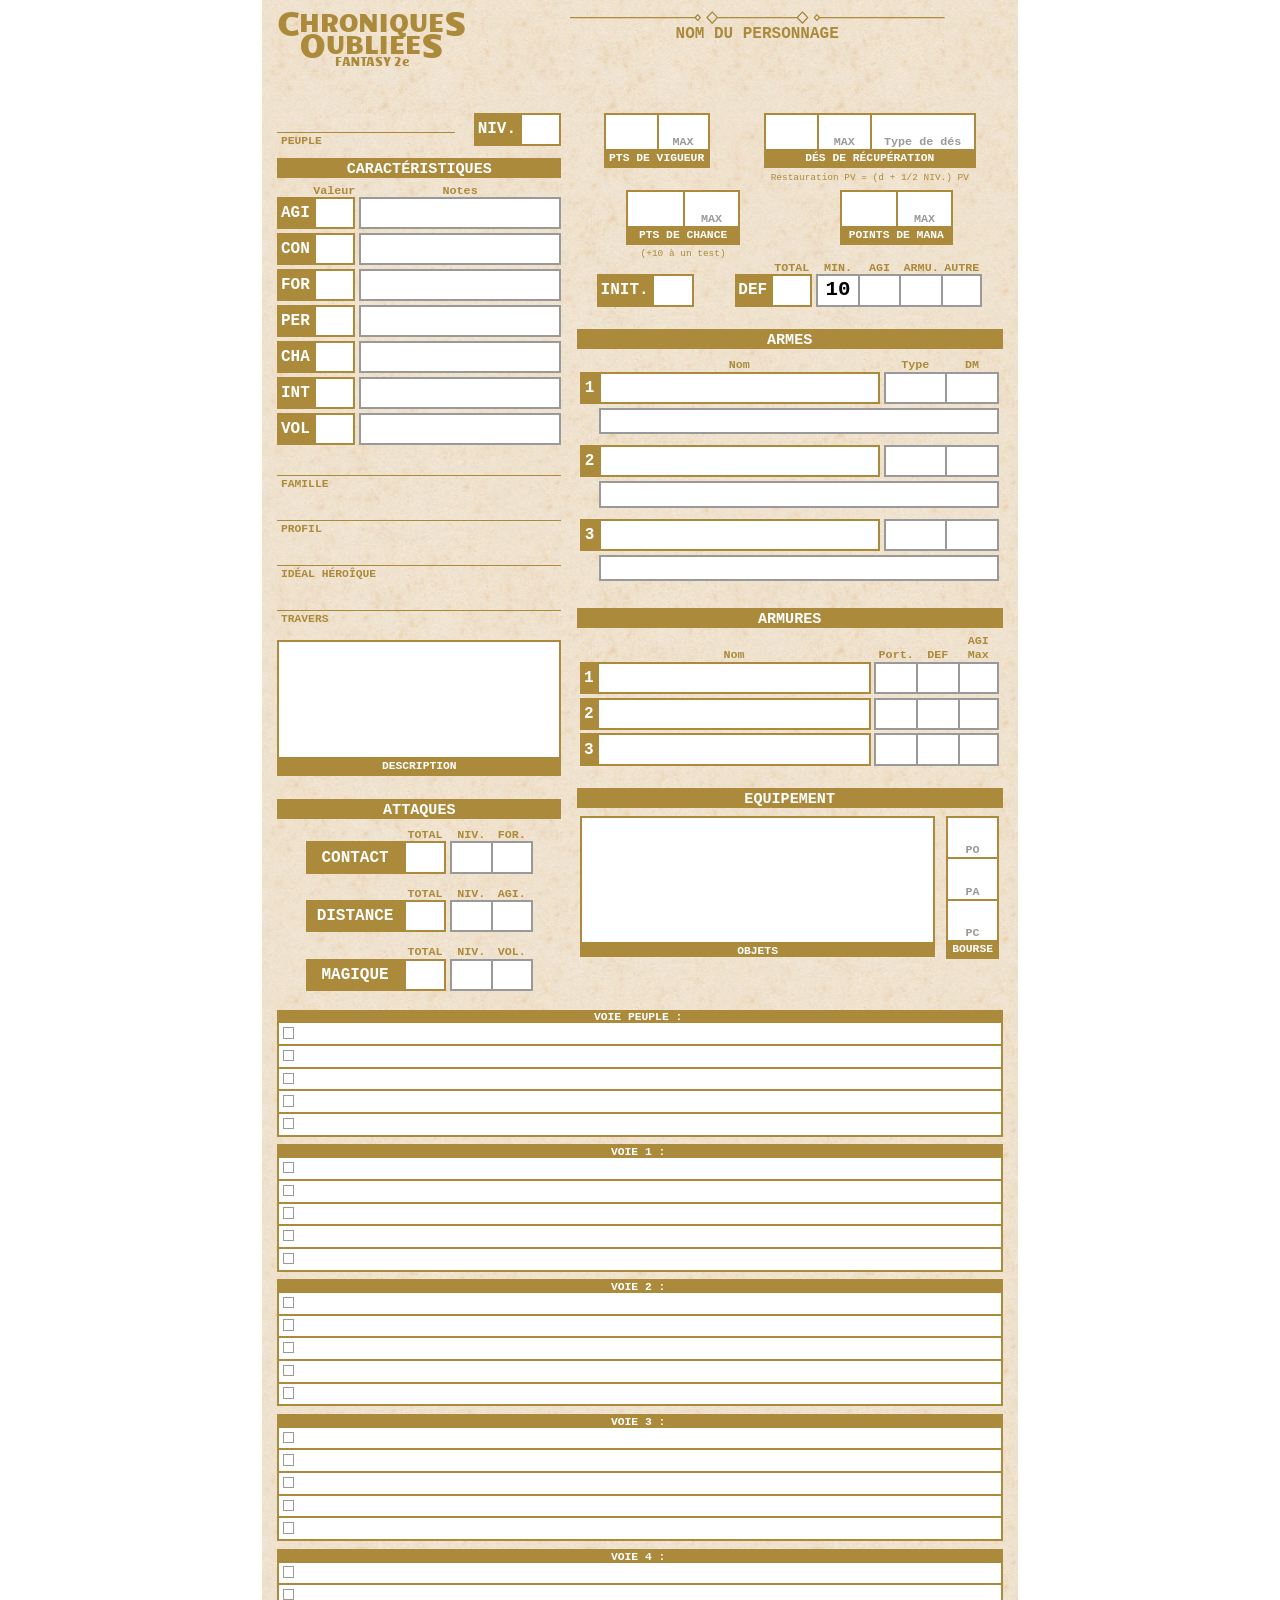
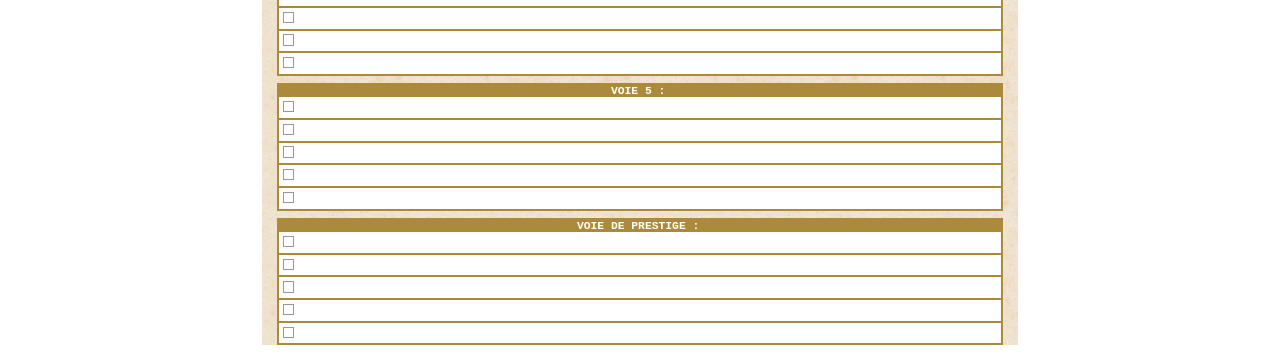
<file: www/impression.html>
<!doctype html>
<html lang="fr">
    <head>
        <meta charset="utf-8">
        <meta name="viewport" content="width=device-width, initial-scale=1.0">
        <title>Fiche personnage Chroniques Oubliées 2e</title>
        <link href="css/impression.css" rel="stylesheet">
    </head>
    <body onload="impressionBodyOnLoad()">
        <form id="FORM_FICHE">
            <header>
                <div class="titre">
                    <div><span>C</span><span>HRONIQUE</span><span>S</span></div>
                    <div><span>O</span><span>UBLIEE</span><span>S</span></div>
                    <div>FANTASY 2e</div>
                </div>
                <div class="zoneNomPersonnage">
                    <div id="TXT_NOM"></div>
                    <img src="./img/separateur.svg" alt="séparateur">
                    <div id="LBL_NOM">Nom du personnage</div>
                </div>
            </header>
            <main>
                <div class="col_container">
                    <div class="colonne">
                        <div id="peuple_niv" class="ligne_niv1">
                            <div>
                                <div class="case3">
                                    <div class="legende_case"><span>Peuple</span></div>
                                    <div class="grille_case">
                                        <div class="valeur_case">
                                            <span id="TXT_PEUPLE"></span>
                                        </div>
                                    </div>
                                </div>
                            </div>
                            <div>
                                <div class="case2">
                                    <div class="legende_case"><span>NIV.</span></div>
                                    <div class="grille_case">
                                        <div class="valeur_case">
                                            <span id="TXT_NIVEAU"></span>
                                        </div>
                                    </div>
                                </div>
                            </div>
                        </div>
                        <section class="groupe_zones">
                            <h2>Caractéristiques</h2>
                            <div id="caracteristiques">
                                <div class="case2">
                                    <div class="legende_case"><span>AGI</span></div>
                                    <div class="grille_case">
                                        <div class="valeur_case">
                                            <span id="TXT_AGI"></span>
                                            <span class="labelFond">Valeur</span>
                                        </div>
                                        <div class="valeur_case">
                                            <span id="TXT_NOTE_AGI"></span>
                                            <span class="labelFond">Notes</span>
                                        </div>
                                    </div>
                                </div>

                                <div class="case2">
                                    <div class="legende_case"><span>CON</span></div>
                                    <div class="grille_case">
                                        <div class="valeur_case">
                                            <span id="TXT_CON"></span>
                                        </div>
                                        <div class="valeur_case">
                                            <span id="TXT_NOTE_CON"></span>
                                        </div>
                                    </div>
                                </div>

                                <div class="case2">
                                    <div class="legende_case"><span>FOR</span></div>
                                    <div class="grille_case">
                                        <div class="valeur_case">
                                            <span id="TXT_FOR"></span>
                                        </div>
                                        <div class="valeur_case">
                                            <span id="TXT_NOTE_FOR"></span>
                                        </div>
                                    </div>
                                </div>  

                                <div class="case2">
                                    <div class="legende_case"><span>PER</span></div>
                                    <div class="grille_case">
                                        <div class="valeur_case">
                                            <span id="TXT_PER"></span>
                                        </div>
                                        <div class="valeur_case">
                                            <span id="TXT_NOTE_PER"></span>
                                        </div>
                                    </div>
                                </div> 

                                <div class="case2">
                                    <div class="legende_case"><span>CHA</span></div>
                                    <div class="grille_case">
                                        <div class="valeur_case">
                                            <span id="TXT_CHA"></span>
                                        </div>
                                        <div class="valeur_case">
                                            <span id="TXT_NOTE_CHA"></span>
                                        </div>
                                    </div>
                                </div>  

                                <div class="case2">
                                    <div class="legende_case"><span>INT</span></div>
                                    <div class="grille_case">
                                        <div class="valeur_case">
                                            <span id="TXT_INT"></span>
                                        </div>
                                        <div class="valeur_case">
                                            <span id="TXT_NOTE_INT"></span>
                                        </div>
                                    </div>
                                </div>  
                                <div class="case2">
                                    <div class="legende_case"><span>VOL</span></div>
                                    <div class="grille_case">
                                        <div class="valeur_case">
                                            <span id="TXT_VOL"></span>
                                        </div>
                                        <div class="valeur_case">
                                            <span id="TXT_NOTE_VOL"></span>
                                        </div>
                                    </div>
                                </div>
                            </div>

                            <div>
                                <div class="case3">
                                    <div class="legende_case"><span>Famille</span></div>
                                    <div class="grille_case">
                                        <div class="valeur_case">
                                            <span id="TXT_FAMILLE"></span>
                                        </div>
                                    </div>
                                </div>                                
                            </div>

                            <div>
                                <div class="case3">
                                    <div class="legende_case"><span>Profil</span></div>
                                    <div class="grille_case">
                                        <div class="valeur_case">
                                            <span id="TXT_PROFIL"></span>
                                        </div>
                                    </div>
                                </div>                                
                            </div> 

                            <div>
                                <div class="case3">
                                    <div class="legende_case"><span>Idéal héroîque</span></div>
                                    <div class="grille_case">
                                        <div class="valeur_case">
                                            <span id="TXT_IDEAL"></span>
                                        </div>
                                    </div>
                                </div>                                
                            </div> 

                            <div>
                                <div class="case3">
                                    <div class="legende_case"><span>Travers</span></div>
                                    <div class="grille_case">
                                        <div class="valeur_case">
                                            <span id="TXT_TRAVERS"></span>
                                        </div>
                                    </div>
                                </div>                                
                            </div>

                            <div id="zone_description">
                                <div class="case1">
                                    <div class="legende_case"><span>Description</span></div>
                                    <div class="grille_case">
                                        <div class="valeur_case">
                                            <span id="TXT_DESCRIPTION"></span>
                                        </div>
                                    </div>
                                </div>                                
                            </div> 
                        </section>

                        <section class="groupe_zones">
                            <h2>ATTAQUES</h2>
                            <div id="zoneAttaque" >
                                <div class="case2">
                                    <div class="legende_case"><span>CONTACT</span></div>
                                    <div class="grille_case">
                                        <div class="valeur_case">
                                            <span id="TXT_ATT_CONTACT_TOTAL"></span>
                                            <span class="labelFond">TOTAL</span>
                                        </div>
                                        <div class="valeur_case">
                                            <span id="TXT_ATT_CONTACT_NIV"></span>
                                            <span class="labelFond">NIV.</span>
                                        </div>
                                        <div class="valeur_case">
                                            <span id="TXT_ATT_CONTACT_FOR"></span>
                                            <span class="labelFond">FOR.</span>
                                        </div>
                                    </div>
                                </div>

                                <div class="case2">
                                    <div class="legende_case"><span>DISTANCE</span></div>
                                    <div class="grille_case">
                                        <div class="valeur_case">
                                            <span id="TXT_ATT_DISTANCE_TOTAL"></span>
                                            <span class="labelFond">TOTAL</span>
                                        </div>
                                        <div class="valeur_case">
                                            <span id="TXT_ATT_DISTANCE_NIV"></span>
                                            <span class="labelFond">NIV.</span>
                                        </div>
                                        <div class="valeur_case">
                                            <span id="TXT_ATT_DISTANCE_AGI"></span>
                                            <span class="labelFond">AGI.</span>
                                        </div>
                                    </div>
                                </div>

                                <div class="case2">
                                    <div class="legende_case"><span>MAGIQUE</span></div>
                                    <div class="grille_case">
                                        <div class="valeur_case">
                                            <span id="TXT_ATT_MAGIQUE_TOTAL"></span>
                                            <span class="labelFond">TOTAL</span>
                                        </div>
                                        <div class="valeur_case">
                                            <span id="TXT_ATT_MAGIQUE_NIV"></span>
                                            <span class="labelFond">NIV.</span>
                                        </div>
                                        <div class="valeur_case">
                                            <span id="TXT_ATT_MAGIQUE_VOL"></span>
                                            <span class="labelFond">VOL.</span>
                                        </div>
                                    </div>
                                </div>
                            </div>
                        </section>
                    </div>

                    <div class="colonne">

                        <div id="ligneVigueurRecuperation" class="ligne_niv1">
                            <div class="case1">
                                <div class="legende_case"><span>PTS DE VIGUEUR</span></div>
                                <div class="grille_case">
                                    <div class="valeur_case"><span id="TXT_PTS_VIGUEUR_ACTUELS"></span></div>
                                    <div class="valeur_case">
                                        <span id="TXT_PTS_VIGUEUR_MAX"></span>
                                        <span class="labelFond">MAX</span>
                                    </div>
                                </div>
                            </div>

                            <div id="zoneDesRecuperation" class="case1">
                                <div class="legende_case"><span>Dés de récupération</span></div>
                                <div class="grille_case">
                                    <div class="valeur_case">
                                        <span id="TXT_DES_RECUP_ACTUELS"></span>
                                    </div>
                                    <div class="valeur_case">
                                        <span id="TXT_DES_RECUP_MAX"></span>
                                        <span class="labelFond">MAX</span>
                                    </div>
                                    <div class="valeur_case">
                                        <span id="TXT_DES_RECUP"></span>
                                        <span class="labelFond">Type de dés</span>
                                    </div>
                                </div>
                                <span class="labelAide">Restauration PV = (d + 1/2 NIV.) PV</span>
                            </div>
                        </div>

                        <div id="ligneChanceMana" class="ligne_niv1">
                            <div class="case1">
                                <div class="legende_case"><span>PTS DE CHANCE</span></div>
                                <div class="grille_case">
                                    <div class="valeur_case"><span id="TXT_PTS_CHANCE_ACTUELS"></span></div>
                                    <div class="valeur_case">
                                        <span id="TXT_PTS_CHANCE_MAX"></span>
                                        <span class="labelFond">MAX</span>
                                    </div>
                                </div>
                                <span class="labelAide">(+10 à un test)</span>
                            </div>

                            <div class="case1">
                                <div class="legende_case"><span>POINTS DE MANA</span></div>
                                <div class="grille_case">
                                    <div class="valeur_case"><span id="TXT_PTS_MANA_ACTUELS"></span></div>
                                    <div class="valeur_case">
                                        <span id="TXT_PTS_MANA_MAX"></span>
                                        <span class="labelFond">MAX</span>
                                    </div>
                                </div>
                            </div>
                        </div>

                        <div id="ligneInitDef" class="ligne_niv1">
                            <div class="case2">
                                <div class="legende_case"><span>INIT.</span></div>
                                <div class="grille_case">
                                    <div class="valeur_case"><span id="TXT_INITIATIVE"></span></div>
                                </div>
                            </div>

                            <div class="case2">
                                <div class="legende_case"><span>DEF</span></div>
                                <div class="grille_case">
                                    <div class="valeur_case">
                                        <span id="TXT_DEF_TOTAL"></span>
                                        <span class="labelFond">TOTAL</span>
                                    </div>
                                    <div class="valeur_case">
                                        <span id="TXT_DEF_INITIAL">10</span>
                                        <span class="labelFond">MIN.</span>
                                    </div>
                                    <div class="valeur_case">
                                        <span id="TXT_DEF_AGI"></span>
                                        <span class="labelFond">AGI</span>
                                    </div>
                                    <div class="valeur_case">
                                        <span id="TXT_DEF_ARMURE"></span>
                                        <span class="labelFond">ARMU.</span>
                                    </div>
                                    <div class="valeur_case">
                                        <span id="TXT_DEF_AUTRE"></span>
                                        <span class="labelFond">AUTRE</span>
                                    </div>
                                </div>
                            </div>
                        </div>

                        <section class="groupe_zones" id="sectionArmes">
                            <h2>ARMES</h2>
                            <div id="tableauArmes">
                                <div>
                                    <div class="case2">
                                        <div class="legende_case"><span>1</span></div>
                                        <div class="grille_case">
                                            <div class="valeur_case">
                                                <span></span>
                                                <span class="labelFond">Nom</span>
                                            </div>
                                            <div class="valeur_case">
                                                <span></span>
                                                <span class="labelFond">Type</span>
                                            </div>
                                            <div class="valeur_case">
                                                <span></span>
                                                <span class="labelFond">DM</span>
                                            </div>
                                        </div>
                                    </div>
                                    <div class="valeur_case note_arme">
                                        <span></span>
                                    </div>
                                </div>
                                <div>
                                    <div class="case2">
                                        <div class="legende_case"><span>2</span></div>
                                        <div class="grille_case">
                                            <div class="valeur_case">
                                                <span></span>
                                            </div>
                                            <div class="valeur_case">
                                                <span></span>
                                            </div>
                                            <div class="valeur_case">
                                                <span></span>
                                            </div>
                                        </div>
                                    </div>
                                    <div class="valeur_case note_arme">
                                        <span></span>
                                    </div>
                                </div>
                                <div>
                                    <div class="case2">
                                        <div class="legende_case"><span>3</span></div>
                                        <div class="grille_case">
                                            <div class="valeur_case">
                                                <span></span>
                                            </div>
                                            <div class="valeur_case">
                                                <span></span>
                                            </div>
                                            <div class="valeur_case">
                                                <span></span>
                                            </div>
                                        </div>
                                    </div>
                                    <div class="valeur_case note_arme">
                                        <span></span>
                                    </div>
                                </div>
                            </div>                            
                        </section>

                        <section class="groupe_zones">
                            <h2>ARMURES</h2>
                            <div id="tableauArmures">
                                <div class="case2">
                                    <div class="legende_case"><span>1</span></div>
                                    <div class="grille_case">
                                        <div class="valeur_case">
                                            <span></span>
                                            <span class="labelFond">Nom</span>
                                        </div>
                                        <div class="valeur_case">
                                            <span></span>
                                            <span class="labelFond">Port.</span>
                                        </div>
                                        <div class="valeur_case">
                                            <span></span>
                                            <span class="labelFond">DEF</span>
                                        </div>
                                        <div class="valeur_case">
                                            <span></span>
                                            <span class="labelFond">AGI Max</span>
                                        </div>
                                    </div>
                                </div>
                                <div class="case2">
                                    <div class="legende_case"><span>2</span></div>
                                    <div class="grille_case">
                                        <div class="valeur_case">
                                            <span></span>
                                        </div>
                                        <div class="valeur_case">
                                            <span></span>
                                        </div>
                                        <div class="valeur_case">
                                            <span></span>
                                        </div>
                                        <div class="valeur_case">
                                            <span></span>
                                        </div>
                                    </div>
                                </div>
                                <div class="case2">
                                    <div class="legende_case"><span>3</span></div>
                                    <div class="grille_case">
                                        <div class="valeur_case">
                                            <span></span>
                                        </div>
                                        <div class="valeur_case">
                                            <span></span>
                                        </div>
                                        <div class="valeur_case">
                                            <span></span>
                                        </div>
                                        <div class="valeur_case">
                                            <span></span>
                                        </div>
                                    </div>
                                </div>
                            </div>
                        </section>

                        <section id="ligneEquipement" class="groupe_zones">
                            <h2>EQUIPEMENT</h2>
                            <div>
                                <div id="zone_equipement">
                                    <div class="case1">
                                        <div class="legende_case"><span>Objets</span></div>
                                        <div class="grille_case">
                                            <div class="valeur_case">
                                                <span id="TXT_EQUIPEMENT"></span>
                                            </div>
                                        </div>
                                    </div>                                
                                </div> 

                                <div id="zoneBourse" class="case1">
                                    <div class="legende_case"><span>BOURSE</span></div>
                                    <div class="grille_case">
                                        <div class="valeur_case">
                                            <span id="TXT_NB_PO"></span>
                                            <span class="labelFond">PO</span>
                                        </div>
                                        <div class="valeur_case">
                                            <span id="TXT_NB_PA"></span>
                                            <span class="labelFond">PA</span>
                                        </div>
                                        <div class="valeur_case">
                                            <span id="TXT_NB_PC"></span>
                                            <span class="labelFond">PC</span>
                                        </div>
                                    </div>
                                </div>
                            </div>
                        </section>

                    </div>
                </div>

                <div class="conteneur_voies">
                    <section class="zoneVoie"  data-categ-voie="peuple">
                        <h2 class="titreVoie">Voie peuple : <span class="txtNomVoie"></span><span class="txtTypeVoie"></span></h2>

                        <div class="zoneCapacite">
                            <div class="selectionCapacite"></div>
                            <div class="contenuCapacite"><span class="txtTitreCapacite"></span><span class="txtDescriptionCapacite"></span></div>
                            <div class="commentaireCapacite"><span class="lblComplementCapacite"></span> <span class="txtComplementCapacite"></span></div>
                        </div>
                        <div class="zoneCapacite">
                            <div class="selectionCapacite"></div>
                            <div class="contenuCapacite"><span class="txtTitreCapacite"></span><span class="txtDescriptionCapacite"></span></div>
                            <div class="commentaireCapacite"><span class="lblComplementCapacite"></span> <span class="txtComplementCapacite"></span></div>
                        </div>
                        <div class="zoneCapacite">
                            <div class="selectionCapacite"></div>
                            <div class="contenuCapacite"><span class="txtTitreCapacite"></span><span class="txtDescriptionCapacite"></span></div>
                            <div class="commentaireCapacite"><span class="lblComplementCapacite"></span> <span class="txtComplementCapacite"></span></div>
                        </div>
                        <div class="zoneCapacite">
                            <div class="selectionCapacite"></div>
                            <div class="contenuCapacite"><span class="txtTitreCapacite"></span><span class="txtDescriptionCapacite"></span></div>
                            <div class="commentaireCapacite"><span class="lblComplementCapacite"></span> <span class="txtComplementCapacite"></span></div>
                        </div>
                        <div class="zoneCapacite">
                            <div class="selectionCapacite"></div>
                            <div class="contenuCapacite"><span class="txtTitreCapacite"></span><span class="txtDescriptionCapacite"></span></div>
                            <div class="commentaireCapacite"><span class="lblComplementCapacite"></span> <span class="txtComplementCapacite"></span></div>
                        </div>
                    </section>

                    <section class="zoneVoie" data-num-voie-profil="1" data-categ-voie="profil">
                        <h2 class="titreVoie">Voie 1 : <span class="txtNomVoie"></span><span class="txtTypeVoie"></span></h2>
                        <div class="zoneCapacite">
                            <div class="selectionCapacite"></div>
                            <div class="contenuCapacite"><span class="txtTitreCapacite"></span><span class="txtDescriptionCapacite"></span></div>
                            <div class="commentaireCapacite"><span class="lblComplementCapacite"></span> <span class="txtComplementCapacite"></span></div>
                        </div>
                        <div class="zoneCapacite">
                            <div class="selectionCapacite"></div>
                            <div class="contenuCapacite"><span class="txtTitreCapacite"></span><span class="txtDescriptionCapacite"></span></div>
                            <div class="commentaireCapacite"><span class="lblComplementCapacite"></span> <span class="txtComplementCapacite"></span></div>
                        </div>
                        <div class="zoneCapacite">
                            <div class="selectionCapacite"></div>
                            <div class="contenuCapacite"><span class="txtTitreCapacite"></span><span class="txtDescriptionCapacite"></span></div>
                            <div class="commentaireCapacite"><span class="lblComplementCapacite"></span> <span class="txtComplementCapacite"></span></div>
                        </div>
                        <div class="zoneCapacite">
                            <div class="selectionCapacite"></div>
                            <div class="contenuCapacite"><span class="txtTitreCapacite"></span><span class="txtDescriptionCapacite"></span></div>
                            <div class="commentaireCapacite"><span class="lblComplementCapacite"></span> <span class="txtComplementCapacite"></span></div>
                        </div>
                        <div class="zoneCapacite">
                            <div class="selectionCapacite"></div>
                            <div class="contenuCapacite"><span class="txtTitreCapacite"></span><span class="txtDescriptionCapacite"></span></div>
                            <div class="commentaireCapacite"><span class="lblComplementCapacite"></span> <span class="txtComplementCapacite"></span></div>
                        </div>
                    </section>

                    <section class="zoneVoie" data-num-voie-profil="2"  data-categ-voie="profil">
                        <h2 class="titreVoie">Voie 2 : <span class="txtNomVoie"></span><span class="txtTypeVoie"></span></h2>
                        <div class="zoneCapacite">
                            <div class="selectionCapacite"></div>
                            <div class="contenuCapacite"><span class="txtTitreCapacite"></span><span class="txtDescriptionCapacite"></span></div>
                            <div class="commentaireCapacite"><span class="lblComplementCapacite"></span> <span class="txtComplementCapacite"></span></div>
                        </div>
                        <div class="zoneCapacite">
                            <div class="selectionCapacite"></div>
                            <div class="contenuCapacite"><span class="txtTitreCapacite"></span><span class="txtDescriptionCapacite"></span></div>
                            <div class="commentaireCapacite"><span class="lblComplementCapacite"></span> <span class="txtComplementCapacite"></span></div>
                        </div>
                        <div class="zoneCapacite">
                            <div class="selectionCapacite"></div>
                            <div class="contenuCapacite"><span class="txtTitreCapacite"></span><span class="txtDescriptionCapacite"></span></div>
                            <div class="commentaireCapacite"><span class="lblComplementCapacite"></span> <span class="txtComplementCapacite"></span></div>
                        </div>
                        <div class="zoneCapacite">
                            <div class="selectionCapacite"></div>
                            <div class="contenuCapacite"><span class="txtTitreCapacite"></span><span class="txtDescriptionCapacite"></span></div>
                            <div class="commentaireCapacite"><span class="lblComplementCapacite"></span> <span class="txtComplementCapacite"></span></div>
                        </div>
                        <div class="zoneCapacite">
                            <div class="selectionCapacite"></div>
                            <div class="contenuCapacite"><span class="txtTitreCapacite"></span><span class="txtDescriptionCapacite"></span></div>
                            <div class="commentaireCapacite"><span class="lblComplementCapacite"></span> <span class="txtComplementCapacite"></span></div>
                        </div>
                    </section>

                    <section class="zoneVoie" data-num-voie-profil="3"  data-categ-voie="profil">
                        <h2 class="titreVoie">Voie 3 : <span class="txtNomVoie"></span><span class="txtTypeVoie"></span></h2>
                        <div class="zoneCapacite">
                            <div class="selectionCapacite"></div>
                            <div class="contenuCapacite"><span class="txtTitreCapacite"></span><span class="txtDescriptionCapacite"></span></div>
                            <div class="commentaireCapacite"><span class="lblComplementCapacite"></span> <span class="txtComplementCapacite"></span></div>
                        </div>
                        <div class="zoneCapacite">
                            <div class="selectionCapacite"></div>
                            <div class="contenuCapacite"><span class="txtTitreCapacite"></span><span class="txtDescriptionCapacite"></span></div>
                            <div class="commentaireCapacite"><span class="lblComplementCapacite"></span> <span class="txtComplementCapacite"></span></div>
                        </div>
                        <div class="zoneCapacite">
                            <div class="selectionCapacite"></div>
                            <div class="contenuCapacite"><span class="txtTitreCapacite"></span><span class="txtDescriptionCapacite"></span></div>
                            <div class="commentaireCapacite"><span class="lblComplementCapacite"></span> <span class="txtComplementCapacite"></span></div>
                        </div>
                        <div class="zoneCapacite">
                            <div class="selectionCapacite"></div>
                            <div class="contenuCapacite"><span class="txtTitreCapacite"></span><span class="txtDescriptionCapacite"></span></div>
                            <div class="commentaireCapacite"><span class="lblComplementCapacite"></span> <span class="txtComplementCapacite"></span></div>
                        </div>
                        <div class="zoneCapacite">
                            <div class="selectionCapacite"></div>
                            <div class="contenuCapacite"><span class="txtTitreCapacite"></span><span class="txtDescriptionCapacite"></span></div>
                            <div class="commentaireCapacite"><span class="lblComplementCapacite"></span> <span class="txtComplementCapacite"></span></div>
                        </div>
                    </section>

                    <section class="zoneVoie" data-num-voie-profil="4"  data-categ-voie="profil">
                        <h2 class="titreVoie">Voie 4 : <span class="txtNomVoie"></span><span class="txtTypeVoie"></span></h2>
                        <div class="zoneCapacite">
                            <div class="selectionCapacite"></div>
                            <div class="contenuCapacite"><span class="txtTitreCapacite"></span><span class="txtDescriptionCapacite"></span></div>
                            <div class="commentaireCapacite"><span class="lblComplementCapacite"></span> <span class="txtComplementCapacite"></span></div>
                        </div>
                        <div class="zoneCapacite">
                            <div class="selectionCapacite"></div>
                            <div class="contenuCapacite"><span class="txtTitreCapacite"></span><span class="txtDescriptionCapacite"></span></div>
                            <div class="commentaireCapacite"><span class="lblComplementCapacite"></span> <span class="txtComplementCapacite"></span></div>
                        </div>
                        <div class="zoneCapacite">
                            <div class="selectionCapacite"></div>
                            <div class="contenuCapacite"><span class="txtTitreCapacite"></span><span class="txtDescriptionCapacite"></span></div>
                            <div class="commentaireCapacite"><span class="lblComplementCapacite"></span> <span class="txtComplementCapacite"></span></div>
                        </div>
                        <div class="zoneCapacite">
                            <div class="selectionCapacite"></div>
                            <div class="contenuCapacite"><span class="txtTitreCapacite"></span><span class="txtDescriptionCapacite"></span></div>
                            <div class="commentaireCapacite"><span class="lblComplementCapacite"></span> <span class="txtComplementCapacite"></span></div>
                        </div>
                        <div class="zoneCapacite">
                            <div class="selectionCapacite"></div>
                            <div class="contenuCapacite"><span class="txtTitreCapacite"></span><span class="txtDescriptionCapacite"></span></div>
                            <div class="commentaireCapacite"><span class="lblComplementCapacite"></span> <span class="txtComplementCapacite"></span></div>
                        </div>
                    </section>


                    <section class="zoneVoie" data-num-voie-profil="5"  data-categ-voie="profil">
                        <h2 class="titreVoie">Voie 5 : <span class="txtNomVoie"></span><span class="txtTypeVoie"></span></h2>
                        <div class="zoneCapacite">
                            <div class="selectionCapacite"></div>
                            <div class="contenuCapacite"><span class="txtTitreCapacite"></span><span class="txtDescriptionCapacite"></span></div>
                            <div class="commentaireCapacite"><span class="lblComplementCapacite"></span> <span class="txtComplementCapacite"></span></div>
                        </div>
                        <div class="zoneCapacite">
                            <div class="selectionCapacite"></div>
                            <div class="contenuCapacite"><span class="txtTitreCapacite"></span><span class="txtDescriptionCapacite"></span></div>
                            <div class="commentaireCapacite"><span class="lblComplementCapacite"></span> <span class="txtComplementCapacite"></span></div>
                        </div>
                        <div class="zoneCapacite">
                            <div class="selectionCapacite"></div>
                            <div class="contenuCapacite"><span class="txtTitreCapacite"></span><span class="txtDescriptionCapacite"></span></div>
                            <div class="commentaireCapacite"><span class="lblComplementCapacite"></span> <span class="txtComplementCapacite"></span></div>
                        </div>
                        <div class="zoneCapacite">
                            <div class="selectionCapacite"></div>
                            <div class="contenuCapacite"><span class="txtTitreCapacite"></span><span class="txtDescriptionCapacite"></span></div>
                            <div class="commentaireCapacite"><span class="lblComplementCapacite"></span> <span class="txtComplementCapacite"></span></div>
                        </div>
                        <div class="zoneCapacite">
                            <div class="selectionCapacite"></div>
                            <div class="contenuCapacite"><span class="txtTitreCapacite"></span><span class="txtDescriptionCapacite"></span></div>
                            <div class="commentaireCapacite"><span class="lblComplementCapacite"></span> <span class="txtComplementCapacite"></span></div>
                        </div>
                    </section>

                    <section class="zoneVoie zoneVoiePrestige" data-categ-voie="prestige">
                        <h2 class="titreVoie">Voie de prestige : <span class="txtNomVoie"></span><span class="txtTypeVoie"></span></h2>
                        <div class="zoneCapacite">
                            <div class="selectionCapacite"></div>
                            <div class="contenuCapacite"><span class="txtTitreCapacite"></span><span class="txtDescriptionCapacite"></span></div>
                            <div class="commentaireCapacite"><span class="lblComplementCapacite"></span> <span class="txtComplementCapacite"></span></div>
                        </div>
                        <div class="zoneCapacite">
                            <div class="selectionCapacite"></div>
                            <div class="contenuCapacite"><span class="txtTitreCapacite"></span><span class="txtDescriptionCapacite"></span></div>
                            <div class="commentaireCapacite"><span class="lblComplementCapacite"></span> <span class="txtComplementCapacite"></span></div>
                        </div>
                        <div class="zoneCapacite">
                            <div class="selectionCapacite"></div>
                            <div class="contenuCapacite"><span class="txtTitreCapacite"></span><span class="txtDescriptionCapacite"></span></div>
                            <div class="commentaireCapacite"><span class="lblComplementCapacite"></span> <span class="txtComplementCapacite"></span></div>
                        </div>
                        <div class="zoneCapacite">
                            <div class="selectionCapacite"></div>
                            <div class="contenuCapacite"><span class="txtTitreCapacite"></span><span class="txtDescriptionCapacite"></span></div>
                            <div class="commentaireCapacite"><span class="lblComplementCapacite"></span> <span class="txtComplementCapacite"></span></div>
                        </div>
                        <div class="zoneCapacite">
                            <div class="selectionCapacite"></div>
                            <div class="contenuCapacite"><span class="txtTitreCapacite"></span><span class="txtDescriptionCapacite"></span></div>
                            <div class="commentaireCapacite"><span class="lblComplementCapacite"></span> <span class="txtComplementCapacite"></span></div>
                        </div>
                    </section>
                </div>
            </main>
        </form>


        <script src="js/outils.js"></script>
        <script src="js/impression.js"></script>
        <script src="data/armes.js"></script>
        <script src="data/caracteristiques.js"></script>
        <script src="data/familles.js"></script>
        <script src="data/peuples.js"></script>
        <script src="data/voies.js"></script>
        <script src="js/commun_fichier.js"></script>
    </body>
</html>
</file>
<file: www/css/commun.css>
/*
 * Couleurs communes
 */
:root {
    --couleur-cadre: #ac8a3c;
    --couleur-secondaire: #999999;
}

/*
 * Pas d'affichage des flèches sur les champs "number".
 */
/* Chrome, Safari, Edge, Opera */
input::-webkit-outer-spin-button,
input::-webkit-inner-spin-button {
  -webkit-appearance: none;
  margin: 0;
}

/* Firefox */
input[type=number] {
  -moz-appearance: textfield;
}


/*****************************************
 * Style commun à la structure des pages.
 *****************************************/

* {
    box-sizing: border-box;
    font-family: 'Courier New', monospace;
}

body {
    max-width: 1600px;
    margin-left:auto;
    margin-right:auto;
    margin-top:0;
}

header, main, footer {
    background:url(../img/fond_fiche3.jpg);
    border:0;
    margin:0;
    padding-right: 1em;
    padding-left: 1em;
}

header {
    padding-top:0;
    padding-bottom:0;
    display:flex;
    justify-content: space-between;
    position: sticky;
    top: 0;
    z-index:1;
}

main {
    padding-top:0.5em;
    z-index:0;
    min-height: 80vh;
}

footer {
    border:0;
    margin:0;
    min-height: 2em;
}

@media (max-width: 640px) {
    header,main {
        padding-right: 0;
        padding-left: 0;
    }
}

/******************************************************
Titre de page
*******************************************************/

@font-face {
  font-family: COF2Titre;
  src: url(../font/Candal.ttf);
  font-weight: bold;
}

.titre  {
    width: 200px;
    height:80px;
    text-align: center;
    color: var(--couleur-cadre);
}

.titre * {
    font-family: COF2Titre, Times;
    font-weight: bold;
}

.titre div:nth-child(1) {
    font-size:25px;

}

.titre div:nth-child(2) {
    font-size:25px;
    position: relative;
    top: -29px;
}

.titre div:nth-child(3) {
    font-size:12px;
    position: relative;
    top: -48px;
}

.titre div span:nth-child(1) {
    font-size:34px;
}

.titre div span:nth-child(2) {
    vertical-align:5px;
}

.titre div span:nth-child(3) {
    font-size:34px;
}


/******************************************************
Barre de bouton
*******************************************************/
header div.barreBoutons {
    height:80px;
    padding-right:10px;
}

header div.barreBoutons button {
    height:35px;
    margin-top:10px;
}

/*****************************************
   Boutons
 *****************************************/
button {
    background-color: #BBBBBB;
    border:0;
    border-radius: 5px;
    font-weight: bold;
    font-size: 1em;
    padding-top : 4px;
    padding-bottom : 4px;
    padding-left : 1em;
    padding-right : 1em;
}

button:hover {
  background-color: #999999;
}

button span.texteBouton {
    vertical-align: middle;
    height:1em;
    display: inline-block;
}


button span.iconeBouton img {
    width:1em;
    height:1em;
    vertical-align: middle;
    display: inline-block;
    margin-right: 0.5em;
}

@media (max-width: 700px) {
    button span.texteBouton {
        display: none;
    }
    
    button span.iconeBouton img {
        margin-right: 0;
    }
    
}
</file>
<file: www/css/gestion.css>
/******************************************************
Liste des fichier
*******************************************************/

table#FICHIERS {
    border-collapse: collapse;
    margin-left: auto;
    margin-right: auto;
}

table#FICHIERS tr {
    border-bottom-style:solid;
    border-bottom-width: 1px;
    border-color : #666666;
}

table#FICHIERS > tbody tr:hover {
    background-color: #DDDDDD;
}

table#FICHIERS tr > td:first-child  {
    font-weight: bold;
}

table#FICHIERS th {
    color: #666666;
}

table#FICHIERS td,th {
    padding-top:0.3em;
    padding-bottom:0.3em;
    padding-left: 1em;
    padding-right: 1em;
    text-align: center;
}

table#FICHIERS td div {
    font-size: 75%;
    color: #777777;
    font-weight:normal;
}

button.btnSuppr {
    background:url(../img/trash.svg);
    background-repeat: no-repeat;
    background-size: 1.5em 1.5em;
    background-position-x: center;
    background-position-y: center;
    height: 1.7em;
    width: 1.7em;
    vertical-align: middle;
    border:0;
    padding:0;
    margin:0;
    border-radius: 4px;
    display: inline-block;
    box-sizing: border-box;
    font-size:0.9em;
}

a.lienOuvrir {
    color: black;
    text-decoration: none;
}

button.btnSuppr:hover{
    background-color: #AAAAAA;
}

#MSG_VIDE {
    display:none;
    text-align: center;
    font-weight: bold;
    font-style: italic;
    color: #777777;
}
</file>
<file: www/css/fiche.css>
label {
    display: inline-block;
    font-weight: bold;
    font-size:85%;
    margin-top: 4px;
}

.labelDessous {
    padding-top: 0px;
    padding-bottom: 2px;
    font-size:75%;
    color: #777777;
    display: inline-block;
}

input:invalid {
    background:red;
}

.labelAide {
    padding-top: 0px;
    padding-bottom: 2px;
    font-size:80%;
    color: #444444;
    display: inline-block;
}

.valeurAide {
    font-weight: bold;
    text-align: center;
    display: inline-block;
    margin:0;
    padding:0;
}

textarea {
    font-size:80%;
}

select {
    background-color: #DDDDDD;
}

select:disabled {
    appearance: none;
    border-style: none;
    color: black;
    font-weight: bold;
    font-size: 90%;
    color: #444444;
    background-color: rgba(1,1,1,0);
}

button.btnModif {
    background:url(../img/icone_crayon.png);
    background-repeat: no-repeat;
    background-size: 1.3em 1.3em;
    background-position-x: center;
    background-position-y: center;
    height: 1.3em;
    width: 1.3em;
    vertical-align: middle;
    border:0;
    padding:0;
    margin:0;
    border-radius: 4px;
    display: inline-block;
    box-sizing: border-box;
    font-size:0.9em;
}

button.btnModif:hover{
    background-color: #AAAAAA;
}

/******************************************
 * Zone d'entete.
 *******************************************/
.entete {
    height: 6em;
    display: flex;
    flex-direction: row;
    flex-wrap: wrap;
    justify-content: center;
}

.logoEntete {
    width: 4em;
    height: 4em;
}

@media (max-width: 640px) {
    .logoEntete {
        display: none;
    }
}

.logoEntete > img {
    width: 4em;
    height: 4em;
    color: grey;
}

.zoneNomPersonnage {
    display: inline-block;
    height: 4em;
    text-align: center;
    max-width: 400px;
}

.zoneNomPersonnage > div.zoneTxtNomPersonnage {
    padding-left:10px;
    padding-right:10px;
}

.zoneNomPersonnage > div > input {
    display: block;
    text-align: center;
    width: 100%;
    font-size: 1.2em;
    font-weight: bold;
}

.zoneNomPersonnage > img {
    margin-top:2px;
    display: block;
    width:100%;
}

.zoneNomPersonnage > label {
    display: block;
    text-transform : uppercase;
    color: var(--couleur-cadre);
    font-weight: bold;
    font-size: 1em;
}

/******************************************
Les colonnes
*******************************************/
div.col_container {
    display: flex;
    flex-direction: row;
    row-gap: 4px;
}

@media (max-width: 900px) {
    div.col_container {
        flex-direction: column;
    }
}

.colonne {
    min-width: 290px;
    width:100%;
}

/******************************************
Les groupes de champs
*******************************************/

fieldset.niv1 {
    padding-right: 0;
    padding-left: 0;
    padding-top: 1.5em;
    border-width: 4px;
    border:0;
    border-style: solid;
    border-color: var(--couleur-cadre);
    margin:6px;
    position: relative;
}

fieldset.niv1 > legend {
    float: left;
    background-color: var(--couleur-cadre);
    text-align: center;
    font-weight: bold;
    color: white;
    width : 100%;
    padding-top: 0.2em;
    padding-bottom: 0.1em;
    text-transform: uppercase;
    position: absolute;
    top:0px;
    height: 1.5em;
}

fieldset.niv1 > div.ligne_niv1:nth-child(2) {
    margin-top: 8px;
}

fieldset.niv1 > div.groupe_multiple {
    border-style: solid;
    border-width: 2px;
    border-radius: 4px;
    border-color: var(--couleur-cadre);
    padding:8px;
    margin-top:8px;
    margin-bottom:0px;
}

/********************************************
Ligne de niveau 1
*********************************************/
.ligne_niv1 {
    display: flex;
    flex-wrap: nowrap;
    margin:0;
    padding:0;
    width: 100%;
    padding-right:15px;
    padding-left:15px;
    margin-bottom: 8px;
}

/******************************************
Les cases avec label dessous et encadré
*******************************************/

.case1 {
    display: flex;
    flex-direction: column;
    margin: 0;
    position: relative;
}

.case1 > .grille_case {
    order:1;
    display: flex;
    flex-direction: row;
    border:0;
    margin:0;
}

.case1 > .legende_case {
    order:2;
    background-color: var(--couleur-cadre);
    text-align: center;
    font-weight: bold;
    color: white;
    width : 100%;
    padding-top:0.2em;
    margin-top: 0;
    text-transform: uppercase;
    height:1.6em;
    font-size: 0.72em;
}

.case1 > .labelAide {
    order:3;
    margin-top:0.1em;
    font-size: 0.72em;
    text-align: center;
    width : 100%;
    color: var(--couleur-cadre);
}

.case1 > .grille_case > .valeur_case {
    border-width: 2px;
    border-color: var(--couleur-cadre);
    border-top-style: solid;
    border-bottom-style: none;
    border-left-style: solid;
    border-right-style: none;
    min-width: 3.5em;
    position: relative;
    min-height:2.3em;
    display: flex;
    justify-content: center;
    background-color: white;
}

.case1 > .grille_case > .valeur_case:last-child {
    border-right-style: solid;
}

.case1 > .grille_case > .valeur_case > input {
    width:100%;
    text-align: center;
    font-size: 1em;
    font-weight: bold;
    border: none;
    padding-bottom: 0.4em;
}

.case1 > .grille_case > .valeur_case > textarea {
    width:100%;
    height: 6em;
    resize : vertical;
    min-height:2.4em;
    border: none;
}

.case1 > .grille_case > .valeur_case > span:first-child {
    font-weight: bold;
    font-size: 1em;
    color : var(--couleur-secondaire);
    display: flex;
    align-items: center;
    justify-content: center;
    padding-bottom: 0.4em;
}

.case1 > .grille_case > .valeur_case > .labelFond {
    font-weight: bold;
    font-size: 0.72em;
    position: absolute;
    bottom: 0;
    text-align: center;
    color: #999999;
}

/******************************************
Les cases avec label à gauche
*******************************************/
.case2 {
    display: flex;
    flex-direction: row;
    border-width: 0;
    border-style: none;
    margin-left: 0;
    margin-right: 0;
    margin-top: 4px;
    position: relative;
    height:1.6em;
}

.case2:has(.grille_case > .valeur_case > .labelFond) {
    margin-top: 1em;
}

.case2 > .grille_case {
    display: flex;
    flex-direction: row;
    border:0;
}

.case2 > .legende_case {
    background-color: var(--couleur-cadre);
    text-align: center;
    font-weight: bold;
    font-size: 1em;
    color: white;
    text-transform: uppercase;
    padding-left: 0.5em;
    padding-right: 0.5em;
    display: flex;
    justify-content: center;
    align-items: center;
    height: 100%;
    margin:0;
}

.case2 > .grille_case > .valeur_case {
    border-width: 2px;
    border-top-style: solid;
    border-right-style: none;
    border-left-style: solid;
    border-bottom-style: solid;
    border-color : var(--couleur-secondaire);
    min-width: 3em;
    position: relative;
    display: flex;
    justify-content: center;
    background-color: white;
}

.case2 > .grille_case > .valeur_case:nth-child(1) {
    border-top-style: solid;
    border-right-style: solid;
    border-left-style: solid;
    border-bottom-style: solid;
    border-color: var(--couleur-cadre);
}

.case2 > .grille_case > .valeur_case:nth-child(2) {
    margin-left: 0.1cm;
}

.case2 > .grille_case > .valeur_case:last-child {
    border-right-style: solid;
}

.case2 > .grille_case > .valeur_case > input {
    border:0;
    width:100%;
    height:100%;
    text-align: center;
    font-weight: bold;
    font-size: 1em;
}

.case2 > .grille_case > .valeur_case > select {
    border:0;
    width:100%;
    height:100%;
    text-align: center;
    background-color: white;
    font-weight: bold;
    font-size: 1em;
}

.case2 > .grille_case > .valeur_case > span {
    font-weight: bold;
    color : var(--couleur-secondaire);
    display: flex;
    align-items: center;
    justify-content: center;
}

.case2 > .grille_case > .valeur_case > .labelFond {
    font-weight: bold;
    font-size: 0.72em;
    position: absolute;
    top: -1.4em;
    text-align: center;
    color: var(--couleur-cadre);
}

/******************************************
Les cases avec label dessous et non encadré
*******************************************/
.case3 {
    display: flex;
    flex-direction: column;
    flex-direction: column-reverse;
    border: none;
    margin: 0;
}

.case3 > .legende_case {
    text-align: left;
    font-weight: bold;
    width : 100%;
    text-transform: uppercase;
    font-size: 0.72em;
    color: var(--couleur-cadre);
    border:0;
    border-top-style: solid;
    border-top-width: 0.05cm;
    padding-top: 0.05cm;
    border-top-color: var(--couleur-cadre);
    padding-left: 0.1cm;
    margin:0;
}

.case3 > .grille_case > .valeur_case {
    border: none;
    min-height: 0.5cm;
}
.case3 > .grille_case > .valeur_case > input {
    border: none;
    width: 100%;
    background:none;
}

.case3 > .grille_case > .valeur_case > select {
    border: none;
    width: 100%;
    background:none;
}


/******************************************
Ligne "Peuple" et "Niveau"
*******************************************/
#peuple_niv > div:first-child {
    width:100%;
}

#peuple_niv > div:nth-child(2) {
    margin-left:20px;
}

/******************************************
Zone des caractéristiques.
*******************************************/

#zoneCaracteristique {
    padding-right:15px;
    padding-left:15px;
    margin-bottom: 8px;
}

#zoneCaracteristique > .case2 > .grille_case {
    width:100%;
}

#zoneCaracteristique > .case2 > .grille_case > .valeur_case:nth-child(2) {
    width:100%;
    text-align: left;

}

#zoneCaracteristique > .case2 > .grille_case > .valeur_case > input {
    text-align: left;
}

#zoneCaracteristique > .case2 > .grille_case > .valeur_case:nth-child(2) > input {
    font-weight: normal;
    font-size: 0.8em;
}

/******************************************
Ligne "Famille" et "Profil".
*******************************************/
#ligne_famille_produit {
  padding-top: 8px;
  display: flex;
  flex-wrap: wrap;
  row-gap: 8px;
  column-gap: 20px;
  align-items: stretch;
}

#ligne_famille_produit .case3 {
    flex-grow: 1;
}

/******************************************
Ligne "Idéal héroîque".
*******************************************/
#ligne_ideal > .case3 {
    width:100%;
}

/******************************************
Ligne "Travers".
*******************************************/
#ligne_travers > .case3 {
    width:100%;
}

/******************************************
Ligne "Description".
*******************************************/
#ligne_description > .case1 {
    width: 100%;
}

#ligne_description > .case1 > .grille_case {
    width: 100%;
}

#ligne_description > .case1 > .grille_case > .valeur_case {
    width: 100%;
}

/******************************************
Zone des attaques
*******************************************/
#ATTAQUES {
    margin-top : 20px;
}

#ATTAQUES > div.ligne_niv1 > .case2 > .legende_case {
    width: 6em;
}

#ATTAQUES > div.ligne_niv1 {
    display: flex;
    justify-content: space-around;
    margin-top: 2px;
    margin-bottom: 2px;
}


/**************************************************
Ligne "Points de vigueur" et  "dés de récupération"
***************************************************/
#vigueur_recup {
  display: flex;
  justify-content: space-around;
  flex-wrap: wrap;
  row-gap: 8px;
  column-gap: 8px;
}

#zoneDesRecuperation > .grille_case > .valeur_case:nth-child(3) {
    width:6em;
}

/**************************************************
Ligne "Chance" et  "Mana"
***************************************************/
#chance_mana {
  display: flex;
  justify-content: space-around;
  flex-wrap: wrap;
  row-gap: 8px;
  column-gap: 8px;
}

/**************************************************
Ligne "Initiative" et  "Defense"
***************************************************/
#initiative_defense {
  display: flex;
  justify-content: space-around;
  flex-wrap: wrap;
  row-gap: 8px;
  column-gap: 8px;  
}

#initiative_defense > .case2 {
    margin-top: 1em;
}

#initiative_defense > .case2:nth-child(2) > .grille_case > .valeur_case {
    min-width: 2.7em;
}

/**************************************************
Zone "Equipement"
***************************************************/
#EQUIPEMENT {
}

#ligneEquipement > .case1 {
    width: 100%;
}

#ligneEquipement > .case1 > .grille_case {
    width: 100%;
}

#ligneEquipement > .case1 > .grille_case > .valeur_case {
    width: 100%;
}

#ligneBourse {
  display: flex;
  justify-content: space-around;
}

#ligneBourse > .case1 > .grille_case > .valeur_case {
    width: 4em;
}

/******************************************
Zone des armes
*******************************************/

div.zoneArme > div {
    display: grid;
    grid-template-columns: 2em auto;
    column-gap: 0.5em;
    width: 100%;
    margin-bottom: 4px;
}

div.zoneArme input.txtNomArme {
    width: 100%;
}

fieldset#ARMES input.txtDmArme {
    width:3em;
    margin-right:1.5em;
}

fieldset#ARMES input.txtAttaqueArme {
    width:2em;
}

fieldset#ARMES .detailArme {
    display: flex;
    flex-direction: row;
    flex-wrap: nowrap;
}

fieldset#ARMES .detailArme > span {
    display: flex;
    flex-direction: row;
    flex-wrap: nowrap;
    width: 100%;
}

fieldset#ARMES .detailArme > span > label {
    margin-right: 0.5em;
    flex-grow: 1;
}

fieldset#ARMES .detailArme > span > input  {
    width:100%;
    flex-grow: 2;
}

/******************************************
Zone des armures
*******************************************/
fieldset#ARMURES .zoneArmure {
    display: grid;
    grid-template-columns: 2em 3em auto ;
    column-gap: 0.5em;
    row-gap: 0.3em;
    width: 100%;
}

fieldset#ARMURES .zoneChkArmure {
    grid-column: 1;
    grid-row: 1 / span 2;
}

fieldset#ARMURES input.txtDefArmure {
    width:4em;
    margin-right: 1em;
}

fieldset#ARMURES input.txtAgiArmure {
    width:4em;
}

/******************************************
Toutes les zones de voies
*******************************************/
fieldset.zoneVoie > .titreVoie {
    float: left;
    background-color: var(--couleur-cadre);
    text-align: center;
    color: white;
    width : 100%;
    text-transform: uppercase;
    position: absolute;
    top:0px;
}

fieldset.zoneVoie > .titreVoie > .lblNomVoie {
    font-weight: bold;
}

fieldset.zoneVoie > .titreVoie .lblTypeVoie {
    font-weight: normal;
    font-size: 0.8em;
    vertical-align: top;
}

div.zoneCapacite {
    padding: 0;

    border-style: solid;
    border-top-width: 0;
    border-bottom-width: 2px;
    border-right-width: 2px;
    border-left-width: 2px;
    border-color: var(--couleur-cadre);
    padding:4px;
    margin-bottom:0px;
    background-color: white;
}

div.contenuCapacite > .displayTitreCapacite {
    padding-top: 2px;
    padding-bottom: 2px;
    font-size:75%;
    color: black;
    font-weight: bold;
}

div.contenuCapacite > .displayDescriptionCapacite {
    padding-top: 2px;
    padding-bottom: 2px;
    font-size:75%;
    color: black;
    word-break: break-word;
}

div.contenuCapacite > .displayCommentaireCapacite {
    padding-top: 2px;
    padding-bottom: 2px;
    font-size:75%;
    font-style: italic;
    color: black;
    margin-top:0.5em;
    word-break: break-word;
    white-space: pre-wrap;
    display: none;
}

div.contenuCapacite > .displayCommentaireCapacite::before {
    content: "Commentaire:";
    text-decoration: underline;
    margin-right : 1em;
}
</file>
<file: www/css/fiche_dialog.css>
dialog:open::backdrop {
  background-color: rgba(0, 0, 0, 0.7 );
}

dialog {
    border-color: var(--couleur-cadre);
    padding-top: 2em;
    border-width: 4px;
}

dialog .dlgEntete {
    background-color: var(--couleur-cadre);;
    border-bottom: 2px solid var(--couleur-cadre);
    width : 100%;
    position: absolute;
    left: 0;
    top:0;
}

dialog .dlgEntete div {
    text-align: center;
    font-weight: bold;
    color: white;
    text-transform: uppercase;
    font-size: 1em;
    padding-top: 2px;
    padding-bottom: 3px

}

dialog .dlgEntete button {
    position: absolute;
    right: 8px;
    top:1px;
    margin:0;
    padding-top:0;
    padding-bottom:0;
    padding-left:1px;
    padding-right:0;
    border-width: 1px;
    border-style: solid;
    border-color: var(--couleur-cadre);
    width : 17px;
    height : 18px;
    font-size: 16px;
    vertical-align: middle;
    text-align: center;
    font-weight: bold;
    background-color: var(--couleur-cadre);
    transition-duration: 0.4s;
    outline: none;
}

dialog .dlgEntete button:focus {
    outline: none;
    border-style: dotted;
    border-color: black;
}

dialog .dlgEntete button:hover {
  border-color: #5f460d;
  border-style: solid;
  background-color: #5f460d;
}

dialog .dlgEntete button::after {
    content: "X";
}

dialog .dlgPied {
    width: 100%;
    margin-top: 1em;
    text-align: right;
}

dialog .dlgPied button {
    display: inline;
}
</file>
<file: www/css/fiche_dlgCapacite.css>
dialog#dlgCapacite {
    width : 100%;
    max-width: 700px;
}

dialog#dlgCapacite form div {
    display: grid;
    grid-template-columns: 6em auto;
    column-gap: 0.5em;
    row-gap: 0.3em;
    width: 100%;
}

dialog#dlgCapacite form div span {
    margin-bottom: 1em;
}


dialog#dlgCapacite #DLGCAPACITE_TXT_RANG {
    width: 4em;
}

dialog#dlgCapacite input:disabled {
    appearance: none;
    border: none;
}

dialog#dlgCapacite textarea {
    resize: vertical;
    height: 10em;
    width: 100%;
}

dialog#dlgCapacite .dlgCapaciteDisplay {
    padding-top: 2px;
    padding-bottom: 2px;
    font-size:75%;
    color: black;
}
</file>
<file: www/css/fiche_dlgVoie.css>
dialog#dlgVoie {
    width : 100%;
    max-width: 500px;
}

dialog#dlgVoie form div {
    display: grid;
    grid-template-columns: 8em auto;
    column-gap: 0.5em;
    row-gap: 0.3em;
}

dialog#dlgVoie form div span {
    margin-bottom: 0.2em;
}

optgroup {
    font-weight: bold;
}
</file>
<file: www/css/impression.css>
:root {
    --couleur-cadre: #ac8a3c;
    --couleur-secondaire: #999999;
}

/*****************************************
 * Style commun à la structure des pages.
 *****************************************/
* {
    box-sizing: border-box;
    font-family: 'Courier New', monospace;
    color-adjust: exact!important;
    -webkit-print-color-adjust: exact!important;
    print-color-adjust: exact!important;
}

body {

    margin:0;
}


header, main, footer {
    border:0;
    margin:0;
    padding:0
}

@media screen {
    body {
        width:20cm;
        margin-left:auto;
        margin-right:auto;
    }

    header, main, footer {
        background:url(../img/fond_fiche3.jpg);
        padding-right: 0.4cm;
        padding-left: 0.4cm;
    }

}

/******************************************
 * Header
 *******************************************/

header {
    display: flex;
    height:3cm;
}



/******************************************
 * Header : Logo
 *******************************************/

@font-face {
    font-family: COF2Titre;
    src: url(../font/Candal.ttf);
    font-weight: bold;
}

.titre  {
    width: 5.5cm;
    height:2cm;
    text-align: center;
    color: var(--couleur-cadre);
}

.titre * {
    font-family: COF2Titre, Times;
    font-weight: bold;
}

.titre div:nth-child(1) {
    font-size:0.7cm;

}

.titre div:nth-child(2) {
    font-size:0.7cm;
    position: relative;
    top: -0.75cm;
}

.titre div:nth-child(3) {
    font-size:0.32cm;
    position: relative;
    top: -1.25cm;
}

.titre div span:nth-child(1) {
    font-size:0.9cm;
}

.titre div span:nth-child(2) {
    vertical-align:0.1cm;
}

.titre div span:nth-child(3) {
    font-size:0.9cm;
}

/******************************************
 * Header : Nom du personnage
 *******************************************/
.zoneNomPersonnage {
    height: 0.8cm;
    text-align: center;
    width: 100%;
    margin-right: 1.5cm;
}

.zoneNomPersonnage > div#TXT_NOM {
    font-weight: bold;
    font-size: 0.6cm;
    overflow: hidden;
    width:10cm;
    margin-top:0.2cm;
    margin-left:auto;
    margin-right:0;
}

.zoneNomPersonnage > img {
    margin-top:2px;
    display: block;
    width:10cm;
    margin-left:auto;
    margin-right:0;
}

.zoneNomPersonnage > div#LBL_NOM {
    display: block;
    text-transform : uppercase;
    color: var(--couleur-cadre);
    font-weight: bold;
    font-size: 1em;
    width:10cm;
    margin-left:auto;
    margin-right:0;
}

/******************************************
 * Colonnes
 ******************************************/
div.col_container {
    display: flex;
    flex-direction: row;
    row-gap: 1cm;
    break-after: page;
}

div.col_container .colonne:first-child {
    width:40%;
    margin-right: 0.4cm;
}

div.col_container .colonne:nth-child(2) {
    min-width: 290px;
    width:60%;
}



/******************************************
 * Lignes
 ******************************************/
.ligne_niv1 {
    display: flex;
}

/******************************************
 * Groupe de zones
 ******************************************/
.groupe_zones > h2 {
    background-color: var(--couleur-cadre);
    text-align: center;
    font-size:0.40cm;
    font-weight: bold;
    color: white;
    width : 100%;
    padding-top: 0.05cm;
    padding-bottom: 0;
    text-transform: uppercase;
    margin-top:0;
    margin-bottom: 0.2cm;
}

.groupe_zones {
    margin-bottom: 0.4cm;
}

/******************************************
Les cases avec label dessous et encadré
*******************************************/

.case1 {
    display: flex;
    flex-direction: column;
    margin: 0;
    position: relative;
}

.case1 > .grille_case {
    order:1;
    display: flex;
    flex-direction: row;
    border:0;
    margin:0;
}

.case1 > .legende_case {
    order:2;
    background-color: var(--couleur-cadre);
    text-align: center;
    font-weight: bold;
    color: white;
    width : 100%;
    padding-top:0.08cm;
    text-transform: uppercase;
    height:0.5cm;
    font-size: 0.3cm;
}

.case1 > .labelAide {
    order:3;
    margin-top:0.09cm;
    font-size: 0.25cm;
    text-align: center;
    width : 100%;
    color: var(--couleur-cadre);
}

.case1 > .grille_case > .valeur_case {
    border-width: 0.07cm;
    border-color: var(--couleur-cadre);
    border-top-style: solid;
    border-bottom-style: none;
    border-left-style: solid;
    border-right-style: none;
    min-width: 1.4cm;
    position: relative;
    height:0.95cm;
    display: flex;
    justify-content: center;
}

@media screen {
    .case1 > .grille_case > .valeur_case {
        background-color: white;
    }
}

.case1 > .grille_case > .valeur_case:last-child {
    border-right-style: solid;
}

.case1 > .grille_case > .valeur_case > span {
    font-weight: bold;
    margin-top: 0.05cm;
    font-size : 0.55cm;
}

.case1 > .grille_case > .valeur_case > .labelFond {
    font-weight: bold;
    font-size: 0.31cm;
    position: absolute;
    bottom: 0;
    text-align: center;
    color: #999999;
}


/******************************************
Les cases avec label à gauche
*******************************************/
.case2 {
    display: flex;
    flex-direction: row;
    border-width: 0;
    border-style: none;
    margin-left: 0;
    margin-right: 0;
    margin-top: 0;
    margin-bottom: 0.1cm;
    position: relative;
    height:0.85cm;
}

.case2:has(.grille_case > .valeur_case > .labelFond) {
    margin-top: 0.4cm;
}

.case2 > .grille_case {
    display: flex;
    flex-direction: row;
    border:0;
}

.case2 > .legende_case {
    background-color: var(--couleur-cadre);
    text-align: center;
    font-weight: bold;
    color: white;
    text-transform: uppercase;
    padding-left: 0.1cm;
    padding-right: 0.1cm;
    display: flex;
    justify-content: center;
    align-items: center;
}

.case2 > .grille_case > .valeur_case {
    border-width: 0.07cm;
    border-top-style: solid;
    border-right-style: none;
    border-left-style: solid;
    border-bottom-style: solid;
    border-color : var(--couleur-secondaire);
    min-width: 1.1cm;
    position: relative;
    display: flex;
    justify-content: center;
}

@media screen {
    .case2 > .grille_case > .valeur_case {
        background-color: white;
    }
}

.case2 > .grille_case > .valeur_case:nth-child(1) {
    border-top-style: solid;
    border-right-style: solid;
    border-left-style: solid;
    border-bottom-style: solid;
    border-color: var(--couleur-cadre);
}

.case2 > .grille_case > .valeur_case:nth-child(2) {
    margin-left: 0.1cm;
}

.case2 > .grille_case > .valeur_case:last-child {
    border-right-style: solid;
}

.case2 > .grille_case > .valeur_case > span {
    font-weight: bold;
    margin-top: 0.05cm;
    font-size : 0.55cm;
}

.case2 > .grille_case > .valeur_case > .labelFond {
    font-weight: bold;
    font-size: 0.31cm;
    position: absolute;
    bottom: 0.78cm;
    text-align: center;
    color: var(--couleur-cadre);
}

/******************************************
Les cases avec label dessous et non encadré
*******************************************/
.case3 {
    display: flex;
    flex-direction: column;
    flex-direction: column-reverse;
    border: none;
    margin: 0;
    margin-bottom: 0.3cm;
}

.case3 > .legende_case {
    text-align: left;
    font-weight: bold;
    width : 100%;
    text-transform: uppercase;
    font-size: 0.3cm;
    color: var(--couleur-cadre);
    border:0;
    border-top-style: solid;
    border-top-width: 0.05cm;
    padding-top: 0.05cm;
    border-top-color: var(--couleur-cadre);
    padding-left: 0.1cm;
}

.case3 > .grille_case > .valeur_case {
    border: none;
    min-height: 0.5cm;
    overflow: hidden;
}

.case3 > .grille_case > .valeur_case > span {
    font-weight: normal;
    font-size : 0.45cm;
    white-space:nowrap;
}

/*********************************************************
 * Zone peuple et niveau
 *********************************************************/
div.ligne_niv1#peuple_niv > div:first-child {
    flex-grow: 3;
    margin-right: 0.5cm;
}


/*********************************************************
 * Zone des caractéristiques
 *********************************************************/

div#caracteristiques {
    margin-bottom: 0.3cm;
    margin-top: 0.5cm;
}

div#caracteristiques > div.case2 > div.grille_case {
    width: 100%;
}

div#caracteristiques > div.case2 > div.grille_case > div.valeur_case:nth-child(2) {
    width: 100%;
}

div#caracteristiques > div.case2 > div.grille_case > div.valeur_case:nth-child(2) > span:first-child {
    font-weight: normal;
    font-size:0.29cm;
    padding-left: 0.1cm;
    width:100%;
    word-break: break-all;
}

/*********************************************************
 * Zone de la description
 *********************************************************/

div#zone_description > .case1 {
    margin-top: 0.4cm;
    margin-bottom: 0.5cm;
    width:100%;
    height: 3.7cm;
}

div#zone_description > .case1 > .grille_case > .valeur_case {
    width:100%;
    height: 3.1cm;
    padding-right:0.1cm;
    padding-left:0.1cm;
}

div#zone_description > .case1 > .grille_case > .valeur_case > #TXT_DESCRIPTION {
    font-weight: normal;
    font-size:0.30cm;
    overflow: hidden;
    width: 100%;
}

/*********************************************************
 * Zone de la attaque
 *********************************************************/

div#zoneAttaque {
    display: flex;
    flex-direction: column;
    align-items: center;
    justify-content: center;
}

div#zoneAttaque > .case2:first-child {
    margin-top: 0.4cm;
}

div#zoneAttaque > .case2:nth-child(2) {
    margin-top: 0.6cm;
}

div#zoneAttaque > .case2:nth-child(3) {
    margin-top: 0.6cm;
}

div#zoneAttaque > .case2 > .legende_case {
    width:2.6cm;
    margin-bottom: 0;
}

/*********************************************************
 * Ligne Vigueur / Récupération
 *********************************************************/
div#ligneVigueurRecuperation {
  display: flex;
  justify-content: space-around;
  margin-bottom:0.2cm;
}

div#zoneDesRecuperation > div.grille_case > div:nth-child(3) {
    width:2.8cm;
}

/*********************************************************
 * Ligne Chance / Mana
 *********************************************************/
div#ligneChanceMana {
  display: flex;
  justify-content: space-around;
  margin-bottom:0;
}

div#ligneChanceMana .valeur_case {
    width:1.5cm;
}

/*********************************************************
 * Ligne INIT et DEF
 *********************************************************/
div#ligneInitDef {
  display: flex;
  justify-content: space-around;
  margin-bottom:0.3cm;
}

div#ligneInitDef > div:first-child {
    margin-top: 0.4cm;
}

/*********************************************************
 * Zone des armes
 *********************************************************/
#sectionArmes {
    margin-top: 0.5cm;
}

div#tableauArmes {
    display: flex;
    flex-direction: column;
    align-items: center;
    justify-content: center;
    padding-left: 0.1cm;
    padding-right: 0.1cm;
}

div#tableauArmes div {
    width: 100%;
}

div#tableauArmes > div > .case2 > .legende_case {
    width: 0.5cm;
}

div#tableauArmes > div > .case2 > .grille_case > div > span:first-child {
    padding-top: 0.1cm;
    font-size : 0.35cm;
}

div#tableauArmes > div > .case2 > .grille_case > div:first-child {
    width:100%;
    display: flex;
    justify-content: center;
    align-items: center;
}

div#tableauArmes > div > .case2 > .grille_case > div:first-child > span:first-child {
    padding:0;
    text-align: center;
}

div#tableauArmes > div > .case2 > .grille_case > div:nth-child(2) {
    width:2.3cm;
}

div#tableauArmes > div > .case2 > .grille_case > div:nth-child(3) {
    width:2cm;
}

div#tableauArmes > div > .note_arme {
    border-width: 0.07cm;
    border-style: solid;
    border-color : var(--couleur-secondaire);
    height:0.65cm;
    padding-left:0.2cm;
    padding-right:0.2cm;
    margin-left: 0.5cm;
    margin-bottom: 0.3cm;
    width: auto;
    height: auto;
    min-height: 0.7cm;
    padding-bottom:0.05cm;
}

@media screen {
    div#tableauArmes > div > .note_arme {
        background-color: white;
    }
}

div#tableauArmes > div > .note_arme > span {
    font-weight: normal;
    font-size:0.30cm;
    overflow: hidden;
}

/*********************************************************
 * Zone des armures
 *********************************************************/

div#tableauArmures {
    display: flex;
    flex-direction: column;
    align-items: center;
    justify-content: center;
    padding-top: 0.3cm;
    padding-left: 0.1cm;
    padding-right: 0.1cm;
}

div#tableauArmures > .case2 {
    width:100%;
}

div#tableauArmures > .case2 > .grille_case {
    width:100%;
}

div#tableauArmures > .case2 > .grille_case > div {
    padding: 0;
    display:flex;
    justify-content: center;
    align-items: center;
}

div#tableauArmures > .case2 > .grille_case > div:first-child {
    width:100%;
}

div#tableauArmures > .case2 > .grille_case > div > span:first-child {
    font-size : 0.35cm;
}

div#tableauArmures > .case2 > .grille_case > div:nth-child(2) {
    width:1.3cm;
}
div#tableauArmures > .case2 > .grille_case > div:nth-child(3) {
    width:1.3cm;
}
div#tableauArmures > .case2 > .grille_case > div:nth-child(4) {
    width:1.3cm;
}


/*********************************************************
 * Ligne Equipement / Bourse
 *********************************************************/

#ligneEquipement {
    margin-top:0.5cm;

}

#ligneEquipement > div {
    display: flex;
    flex-direction: row;
    column-gap: 0.3cm;
    padding-left: 0.1cm;
    padding-right: 0.1cm;
}

#zone_equipement {
    width: 100%;
}

#zone_equipement > .case1 {
    width:100%;
    height: 3.7cm;
}

#zone_equipement > .case1 > .grille_case > .valeur_case {
    width:100%;
    height: 3.35cm;
    padding-right:0.1cm;
    padding-left:0.1cm;
}

#zone_equipement > .case1 > .grille_case > .valeur_case > #TXT_EQUIPEMENT {
    font-weight: normal;
    font-size:0.30cm;
    overflow: hidden;
    width: 100%;
}

#zoneBourse > .grille_case {
    flex-direction: column;
}

#zoneBourse > .grille_case > .valeur_case {
    border-bottom-style: none;
    border-left-style: solid;
    border-right-style: solid;
    border-top-style: solid;
    height:1.1cm;
}

/*********************************************************
 * Voies
 *********************************************************/

.zoneVoie {
    border-width: 0.07cm;
    border-top-style: none;
    border-right-style: solid;
    border-left-style: solid;
    border-bottom-style: none;
    border-color : var(--couleur-cadre);
    margin-bottom: 0.2cm;
    break-inside: avoid;
}

.zoneVoie > h2 {
    background-color: var(--couleur-cadre);
    text-align: center;
    font-size:0.3cm;
    font-weight: bold;
    color: white;
    width : 100%;
    padding-top: 0.05cm;
    padding-bottom: 0;
    text-transform: uppercase;
    margin-top:0;
    margin-bottom: 0;
}

.zoneVoie > h2 > .txtTypeVoie {
    font-weight: normal;
    font-size: 0.2cm;
    vertical-align: top;
    margin-left:0.1cm;
}


.zoneVoie > .zoneCapacite {
    border-bottom-width: 0.07cm;
    border-bottom-style: solid;
    border-color : var(--couleur-cadre);
    min-height: 0.6cm;
    font-size: 0.25cm;
    padding-top: 0.1cm;
    padding-left: 0.1cm;
    padding-bottom: 0.1cm;
}

@media screen {
    .zoneVoie > .zoneCapacite {
        background-color: white;
    }
}

.zoneVoie > .zoneCapacite .selectionCapacite {
    border-width: 0.04cm;
    border-color: var(--couleur-secondaire);
    border-style: solid;
    width:0.3cm;
    height:0.3cm;
    float: left;
    margin-right: 0.1cm;
    font-size: 0.1cm;
}

.zoneVoie > .zoneCapacite .selectionCapacite:not(:empty) {
    background-color: black;
}

.zoneVoie > .zoneCapacite .lblComplementCapacite {
    text-decoration: underline;
}

.zoneVoie > .zoneCapacite .txtTitreCapacite {
    font-weight: bold;
}

.zoneVoie > .zoneCapacite .lblComplementCapacite:before {
    content:"Commentaire:"
}

.zoneVoie > .zoneCapacite .commentaireCapacite:has( .txtComplementCapacite:empty) {
    display:none;
}
</file>
